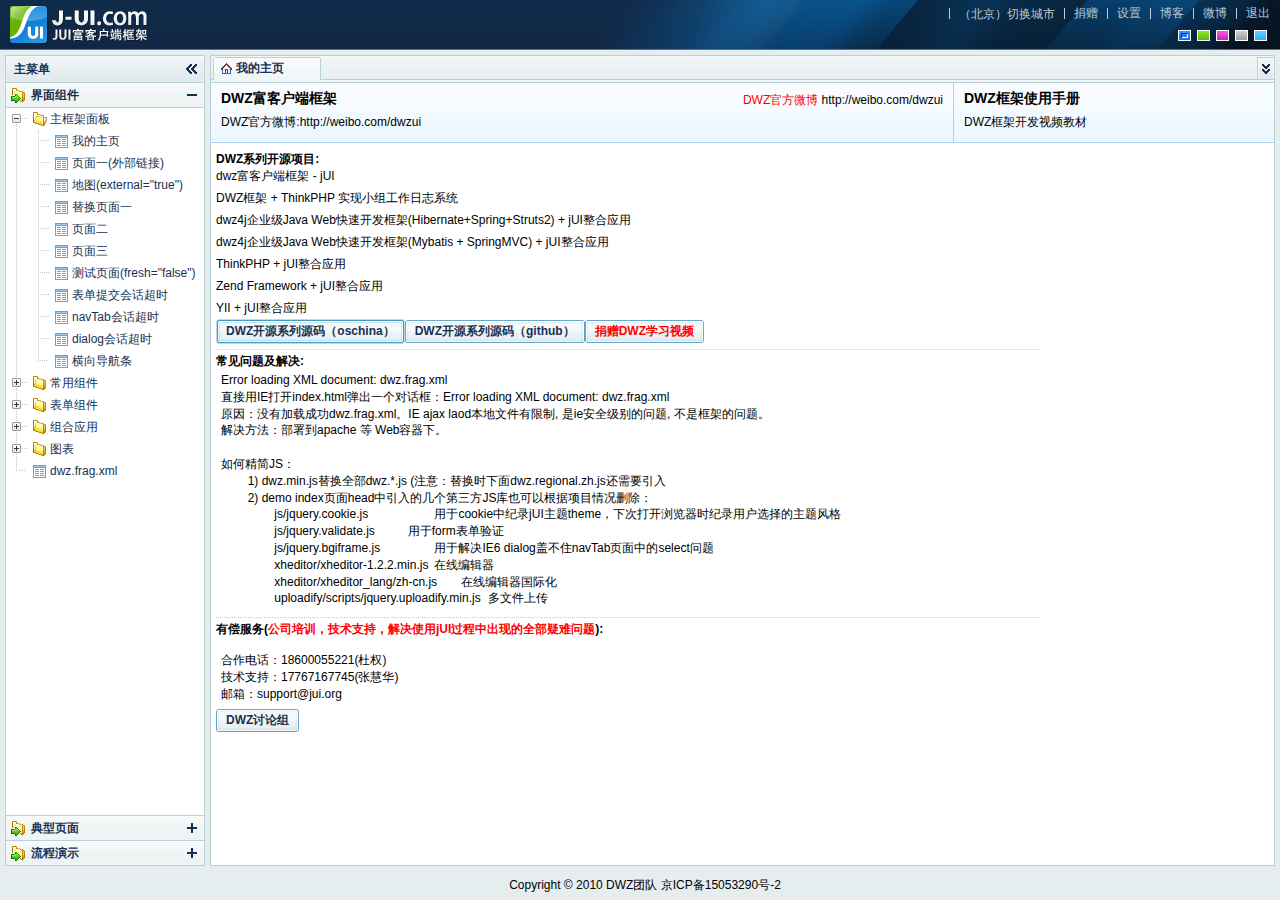
<file: SB-Html/src/main/resources/templates/index.html>
<!DOCTYPE html PUBLIC "-//W3C//DTD XHTML 1.0 Transitional//EN" "http://www.w3.org/TR/xhtml1/DTD/xhtml1-transitional.dtd">
<html xmlns="http://www.w3.org/1999/xhtml">
<head>
<meta http-equiv="Content-Type" content="text/html; charset=utf-8" />
<title>简单实用国产jQuery UI框架 - DWZ富客户端框架(J-UI.com)</title>

<link href="themes/default/style.css" rel="stylesheet" type="text/css" media="screen"/>
<link href="themes/css/core.css" rel="stylesheet" type="text/css" media="screen"/>
<link href="themes/css/print.css" rel="stylesheet" type="text/css" media="print"/>
<link href="uploadify/css/uploadify.css" rel="stylesheet" type="text/css" media="screen"/>
<!--[if IE]>
<link href="themes/css/ieHack.css" rel="stylesheet" type="text/css" media="screen"/>
<![endif]-->

<!--[if lt IE 9]><script src="js/speedup.js" type="text/javascript"></script><script src="js/jquery-1.11.3.min.js" type="text/javascript"></script><![endif]-->
<!--[if gte IE 9]><!--><script src="js/jquery-2.1.4.min.js" type="text/javascript"></script><!--<![endif]-->

<script src="js/jquery.cookie.js" type="text/javascript"></script>
<script src="js/jquery.validate.js" type="text/javascript"></script>
<script src="js/jquery.bgiframe.js" type="text/javascript"></script>
<script src="xheditor/xheditor-1.2.2.min.js" type="text/javascript"></script>
<script src="xheditor/xheditor_lang/zh-cn.js" type="text/javascript"></script>
<script src="uploadify/scripts/jquery.uploadify.js" type="text/javascript"></script>

<!-- svg图表  supports Firefox 3.0+, Safari 3.0+, Chrome 5.0+, Opera 9.5+ and Internet Explorer 6.0+ -->
<script type="text/javascript" src="chart/raphael.js"></script>
<script type="text/javascript" src="chart/g.raphael.js"></script>
<script type="text/javascript" src="chart/g.bar.js"></script>
<script type="text/javascript" src="chart/g.line.js"></script>
<script type="text/javascript" src="chart/g.pie.js"></script>
<script type="text/javascript" src="chart/g.dot.js"></script>

<script src="js/dwz.core.js" type="text/javascript"></script>
<script src="js/dwz.util.date.js" type="text/javascript"></script>
<script src="js/dwz.validate.method.js" type="text/javascript"></script>
<script src="js/dwz.barDrag.js" type="text/javascript"></script>
<script src="js/dwz.drag.js" type="text/javascript"></script>
<script src="js/dwz.tree.js" type="text/javascript"></script>
<script src="js/dwz.accordion.js" type="text/javascript"></script>
<script src="js/dwz.ui.js" type="text/javascript"></script>
<script src="js/dwz.theme.js" type="text/javascript"></script>
<script src="js/dwz.switchEnv.js" type="text/javascript"></script>
<script src="js/dwz.alertMsg.js" type="text/javascript"></script>
<script src="js/dwz.contextmenu.js" type="text/javascript"></script>
<script src="js/dwz.navTab.js" type="text/javascript"></script>
<script src="js/dwz.tab.js" type="text/javascript"></script>
<script src="js/dwz.resize.js" type="text/javascript"></script>
<script src="js/dwz.dialog.js" type="text/javascript"></script>
<script src="js/dwz.dialogDrag.js" type="text/javascript"></script>
<script src="js/dwz.sortDrag.js" type="text/javascript"></script>
<script src="js/dwz.cssTable.js" type="text/javascript"></script>
<script src="js/dwz.stable.js" type="text/javascript"></script>
<script src="js/dwz.taskBar.js" type="text/javascript"></script>
<script src="js/dwz.ajax.js" type="text/javascript"></script>
<script src="js/dwz.pagination.js" type="text/javascript"></script>
<script src="js/dwz.database.js" type="text/javascript"></script>
<script src="js/dwz.datepicker.js" type="text/javascript"></script>
<script src="js/dwz.effects.js" type="text/javascript"></script>
<script src="js/dwz.panel.js" type="text/javascript"></script>
<script src="js/dwz.checkbox.js" type="text/javascript"></script>
<script src="js/dwz.history.js" type="text/javascript"></script>
<script src="js/dwz.combox.js" type="text/javascript"></script>
<script src="js/dwz.print.js" type="text/javascript"></script>

<!-- 可以用dwz.min.js替换前面全部dwz.*.js (注意：替换时下面dwz.regional.zh.js还需要引入)
<script src="bin/dwz.min.js" type="text/javascript"></script>
-->
<script src="js/dwz.regional.zh.js" type="text/javascript"></script>

<script type="text/javascript">
$(function(){
	DWZ.init("dwz.frag.xml", {
		loginUrl:"login_dialog.html", loginTitle:"登录",	// 弹出登录对话框
//		loginUrl:"login.html",	// 跳到登录页面
		statusCode:{ok:200, error:300, timeout:301}, //【可选】
		pageInfo:{pageNum:"pageNum", numPerPage:"numPerPage", orderField:"orderField", orderDirection:"orderDirection"}, //【可选】
		keys: {statusCode:"statusCode", message:"message"}, //【可选】
		ui:{hideMode:'offsets'}, //【可选】hideMode:navTab组件切换的隐藏方式，支持的值有’display’，’offsets’负数偏移位置的值，默认值为’display’
		debug:false,	// 调试模式 【true|false】
		callback:function(){
			initEnv();
			$("#themeList").theme({themeBase:"themes"}); // themeBase 相对于index页面的主题base路径
		}
	});
});

</script>
</head>

<body>
	<div id="layout">
		<div id="header">
			<div class="headerNav">
				<a class="logo" href="http://j-ui.com">标志</a>
				<ul class="nav">
					<li id="switchEnvBox"><a href="javascript:">（<span>北京</span>）切换城市</a>
						<ul>
							<li><a href="sidebar_1.html">北京</a></li>
							<li><a href="sidebar_2.html">上海</a></li>
							<li><a href="sidebar_2.html">南京</a></li>
							<li><a href="sidebar_2.html">深圳</a></li>
							<li><a href="sidebar_2.html">广州</a></li>
							<li><a href="sidebar_2.html">天津</a></li>
							<li><a href="sidebar_2.html">杭州</a></li>
						</ul>
					</li>
					<li><a href="donation.html" target="dialog" height="400" title="捐赠DWZ学习视频">捐赠</a></li>
					<li><a href="changepwd.html" target="dialog" width="600">设置</a></li>
					<li><a href="http://www.cnblogs.com/dwzjs" target="_blank">博客</a></li>
					<li><a href="http://weibo.com/dwzui" target="_blank">微博</a></li>
					<li><a href="login.html">退出</a></li>
				</ul>
				<ul class="themeList" id="themeList">
					<li theme="default"><div class="selected">蓝色</div></li>
					<li theme="green"><div>绿色</div></li>
					<!--<li theme="red"><div>红色</div></li>-->
					<li theme="purple"><div>紫色</div></li>
					<li theme="silver"><div>银色</div></li>
					<li theme="azure"><div>天蓝</div></li>
				</ul>
			</div>

			<!-- navMenu -->
			
		</div>

		<div id="leftside">
			<div id="sidebar_s">
				<div class="collapse">
					<div class="toggleCollapse"><div></div></div>
				</div>
			</div>
			<div id="sidebar">
				<div class="toggleCollapse"><h2>主菜单</h2><div>收缩</div></div>

				<div class="accordion" fillSpace="sidebar">
					<div class="accordionHeader">
						<h2><span>Folder</span>界面组件</h2>
					</div>
					<div class="accordionContent">
						<ul class="tree treeFolder">
							<li><a href="tabsPage.html" target="navTab">主框架面板</a>
								<ul>
									<li><a href="main.html" target="navTab" rel="main">我的主页</a></li>
									<li><a href="http://www.baidu.com" target="navTab" rel="page1">页面一(外部链接)</a></li>
									<li><a href="demo/baidu_map.html" target="navTab" rel="external" external="true" title="需要设置external属性为true">地图(external="true")</a></li>
									<li><a href="demo_page1.html" target="navTab" rel="page1" fresh="false">替换页面一</a></li>
									<li><a href="demo_page2.html" target="navTab" rel="page2">页面二</a></li>
									<li><a href="demo_page4.html" target="navTab" rel="page3" title="页面三（自定义标签名）">页面三</a></li>
									<li><a href="demo_page4.html" target="navTab" rel="page4" fresh="false">测试页面(fresh="false")</a></li>
									<li><a href="w_editor.html" target="navTab">表单提交会话超时</a></li>
									<li><a href="demo/common/ajaxTimeout.html" target="navTab">navTab会话超时</a></li>
									<li><a href="demo/common/ajaxTimeout.html" target="dialog">dialog会话超时</a></li>
									<li><a href="index_menu.html" target="_blank">横向导航条</a></li>
								</ul>
							</li>
							
							<li><a>常用组件</a>
								<ul>
									<li><a href="w_panel.html" target="navTab" rel="w_panel">面板</a></li>
									<li><a href="w_tabs.html" target="navTab" rel="w_tabs">选项卡面板</a></li>
									<li><a href="w_dialog.html" target="navTab" rel="w_dialog">弹出窗口</a></li>
									<li><a href="w_alert.html" target="navTab" rel="w_alert">提示窗口</a></li>
									<li><a href="w_list.html" target="navTab" rel="w_list">CSS表格容器</a></li>
									<li><a href="demo_page1.html" target="navTab" rel="w_table">表格容器</a></li>
									<li><a href="w_removeSelected.html" target="navTab" rel="w_table">表格数据库排序+批量删除</a></li>
									<li><a href="w_tree.html" target="navTab" rel="w_tree">树形菜单</a></li>
									<li><a href="w_accordion.html" target="navTab" rel="w_accordion">滑动菜单</a></li>
									<li><a href="w_editor.html" target="navTab" rel="w_editor">编辑器</a></li>
									<li><a href="w_datepicker.html" target="navTab" rel="w_datepicker">日期控件</a></li>
									<li><a href="demo/database/db_widget.html" target="navTab" rel="db">suggest+lookup+主从结构</a></li>
									<li><a href="demo/database/treeBringBack.html" target="navTab" rel="db">tree查找带回</a></li>
									<li><a href="demo/sortDrag/1.html" target="navTab" rel="sortDrag">单个sortDrag示例</a></li>
									<li><a href="demo/sortDrag/2.html" target="navTab" rel="sortDrag">多个sortDrag示例</a></li>
									<li><a href="demo/sortDrag/form.html" target="navTab" rel="sortDrag">可拖动表单示例</a></li>
								</ul>
							</li>
									
							<li><a>表单组件</a>
								<ul>
									<li><a href="w_validation.html" target="navTab" rel="w_validation">表单验证</a></li>
									<li><a href="w_button.html" target="navTab" rel="w_button">按钮</a></li>
									<li><a href="w_textInput.html" target="navTab" rel="w_textInput">文本框/文本域</a></li>
									<li><a href="w_combox.html" target="navTab" rel="w_combox">下拉菜单</a></li>
									<li><a href="w_checkbox.html" target="navTab" rel="w_checkbox">多选框/单选框</a></li>
									<li><a href="demo_upload.html" target="navTab" rel="demo_upload">iframeCallback表单提交</a></li>
									<li><a href="w_uploadify.html" target="navTab" rel="w_uploadify">uploadify多文件上传</a></li>
								</ul>
							</li>
							<li><a>组合应用</a>
								<ul>
									<li><a href="demo/pagination/layout1.html" target="navTab" rel="pagination1">局部刷新分页1</a></li>
									<li><a href="demo/pagination/layout2.html" target="navTab" rel="pagination2">局部刷新分页2</a></li>
								</ul>
							</li>
							<li><a>图表</a>
								<ul>
									<li><a href="chart/test/barchart.html" target="navTab" rel="chart">柱状图(垂直)</a></li>
									<li><a href="chart/test/hbarchart.html" target="navTab" rel="chart">柱状图(水平)</a></li>
									<li><a href="chart/test/linechart.html" target="navTab" rel="chart">折线图</a></li>
									<li><a href="chart/test/linechart2.html" target="navTab" rel="chart">曲线图</a></li>
									<li><a href="chart/test/linechart3.html" target="navTab" rel="chart">曲线图(自定义X坐标)</a></li>
									<li><a href="chart/test/piechart.html" target="navTab" rel="chart">饼图</a></li>
								</ul>
							</li>
							<li><a href="dwz.frag.xml" target="navTab" external="true">dwz.frag.xml</a></li>
						</ul>
					</div>
					<div class="accordionHeader">
						<h2><span>Folder</span>典型页面</h2>
					</div>
					<div class="accordionContent">
						<ul class="tree treeFolder treeCheck">
							<li><a href="demo_page1.html" target="navTab" rel="demo_page1">查询我的客户</a></li>
							<li><a href="demo_page1.html" target="navTab" rel="demo_page2">表单查询页面</a></li>
							<li><a href="demo_page4.html" target="navTab" rel="demo_page4">表单录入页面</a></li>
							<li><a href="demo_page5.html" target="navTab" rel="demo_page5">有文本输入的表单</a></li>
							<li><a href="javascript:;">有提示的表单输入页面</a>
								<ul>
									<li><a href="javascript:;">页面一</a></li>
									<li><a href="javascript:;">页面二</a></li>
								</ul>
							</li>
							<li><a href="javascript:;">选项卡和图形的页面</a>
								<ul>
									<li><a href="javascript:;">页面一</a></li>
									<li><a href="javascript:;">页面二</a></li>
								</ul>
							</li>
							<li><a href="javascript:;">选项卡和图形切换的页面</a></li>
							<li><a href="javascript:;">左右两个互动的页面</a></li>
							<li><a href="javascript:;">列表输入的页面</a></li>
							<li><a href="javascript:;">双层栏目列表的页面</a></li>
						</ul>
					</div>
					<div class="accordionHeader">
						<h2><span>Folder</span>流程演示</h2>
					</div>
					<div class="accordionContent">
						<ul class="tree">
							<li><a href="newPage1.html" target="dialog" rel="dlg_page">列表</a></li>
							<li><a href="newPage1.html" target="dialog" rel="dlg_page2">列表</a></li>
						</ul>
					</div>
				</div>
			</div>
		</div>
		<div id="container">
			<div id="navTab" class="tabsPage">
				<div class="tabsPageHeader">
					<div class="tabsPageHeaderContent"><!-- 显示左右控制时添加 class="tabsPageHeaderMargin" -->
						<ul class="navTab-tab">
							<li tabid="main" class="main"><a href="javascript:;"><span><span class="home_icon">我的主页</span></span></a></li>
						</ul>
					</div>
					<div class="tabsLeft">left</div><!-- 禁用只需要添加一个样式 class="tabsLeft tabsLeftDisabled" -->
					<div class="tabsRight">right</div><!-- 禁用只需要添加一个样式 class="tabsRight tabsRightDisabled" -->
					<div class="tabsMore">more</div>
				</div>
				<ul class="tabsMoreList">
					<li><a href="javascript:;">我的主页</a></li>
				</ul>
				<div class="navTab-panel tabsPageContent layoutBox">
					<div class="page unitBox">
						<div class="accountInfo">
							<div class="alertInfo">
								<p><a href="https://code.csdn.net/dwzteam/dwz_jui/tree/master/doc" target="_blank" style="line-height:19px"><span>DWZ框架使用手册</span></a></p>
								<p><a href="http://pan.baidu.com/s/18Bb8Z" target="_blank" style="line-height:19px">DWZ框架开发视频教材</a></p>
							</div>
							<div class="right">
								<p style="color:red">DWZ官方微博 <a href="http://weibo.com/dwzui" target="_blank">http://weibo.com/dwzui</a></p>
							</div>
							<p><span>DWZ富客户端框架</span></p>
							<p>DWZ官方微博:<a href="http://weibo.com/dwzui" target="_blank">http://weibo.com/dwzui</a></p>
						</div>
						<div class="pageFormContent" layoutH="80" style="margin-right:230px">


<h2>DWZ系列开源项目:</h2>
<div class="unit"><a href="https://git.oschina.net/dwzteam/dwz_jui" target="_blank">dwz富客户端框架 - jUI</a></div>
<div class="unit"><a href="https://git.oschina.net/dwzteam/dwz_group" target="_blank">DWZ框架 + ThinkPHP 实现小组工作日志系统</a></div>
<div class="unit"><a href="https://code.csdn.net/dwzteam/dwz_ssh2" target="_blank">dwz4j企业级Java Web快速开发框架(Hibernate+Spring+Struts2) + jUI整合应用</a></div>
<div class="unit"><a href="https://code.csdn.net/dwzteam/dwz_springmvc" target="_blank">dwz4j企业级Java Web快速开发框架(Mybatis + SpringMVC) + jUI整合应用</a></div>
<div class="unit"><a href="https://code.csdn.net/dwzteam/dwz_thinkphp" target="_blank">ThinkPHP + jUI整合应用</a></div>
<div class="unit"><a href="https://code.csdn.net/dwzteam/dwz_zendframework" target="_blank">Zend Framework + jUI整合应用</a></div>
<div class="unit"><a href="http://www.yiiframework.com/extension/dwzinterface/" target="_blank">YII + jUI整合应用</a></div>

<a class="buttonActive" href="https://git.oschina.net/dwzteam/" target="_blank"><span>DWZ开源系列源码（oschina）</span></a>
<a class="button" href="https://github.com/dwzteam/" target="_blank"><span>DWZ开源系列源码（github）</span></a>
<a class="button" href="donation.html" target="dialog" height="400"><span style="color: red">捐赠DWZ学习视频</span></a>

<div class="divider"></div>
<h2>常见问题及解决:</h2>
<pre style="margin:5px;line-height:1.4em">
Error loading XML document: dwz.frag.xml
直接用IE打开index.html弹出一个对话框：Error loading XML document: dwz.frag.xml
原因：没有加载成功dwz.frag.xml。IE ajax laod本地文件有限制, 是ie安全级别的问题, 不是框架的问题。
解决方法：部署到apache 等 Web容器下。

如何精简JS：
	1) dwz.min.js替换全部dwz.*.js (注意：替换时下面dwz.regional.zh.js还需要引入
	2) demo index页面head中引入的几个第三方JS库也可以根据项目情况删除：
		js/jquery.cookie.js			用于cookie中纪录jUI主题theme，下次打开浏览器时纪录用户选择的主题风格
		js/jquery.validate.js		用于form表单验证
		js/jquery.bgiframe.js		用于解决IE6 dialog盖不住navTab页面中的select问题
		xheditor/xheditor-1.2.2.min.js	在线编辑器
		xheditor/xheditor_lang/zh-cn.js	在线编辑器国际化
		uploadify/scripts/jquery.uploadify.min.js	多文件上传
</pre>

<div class="divider"></div>
<h2>有偿服务(<span style="color:red;">公司培训，技术支持，解决使用jUI过程中出现的全部疑难问题</span>):</h2><br/>
<pre style="margin:5px;line-height:1.4em;">
合作电话：18600055221(杜权)
技术支持：17767167745(张慧华)
邮箱：support@jui.org
</pre>
<a class="button" href="http://code.csdn.net/groups/2155" target="_blank"><span>DWZ讨论组</span></a>
						</div>
						
						<div style="width:230px;position: absolute;top:60px;right:0" layoutH="80">
						</div>
					</div>
					
				</div>
			</div>
		</div>

	</div>

	<div id="footer">Copyright &copy; 2010 <a href="demo_page2.html" target="dialog">DWZ团队</a> 京ICP备15053290号-2</div>

</body>
</html>
</file>
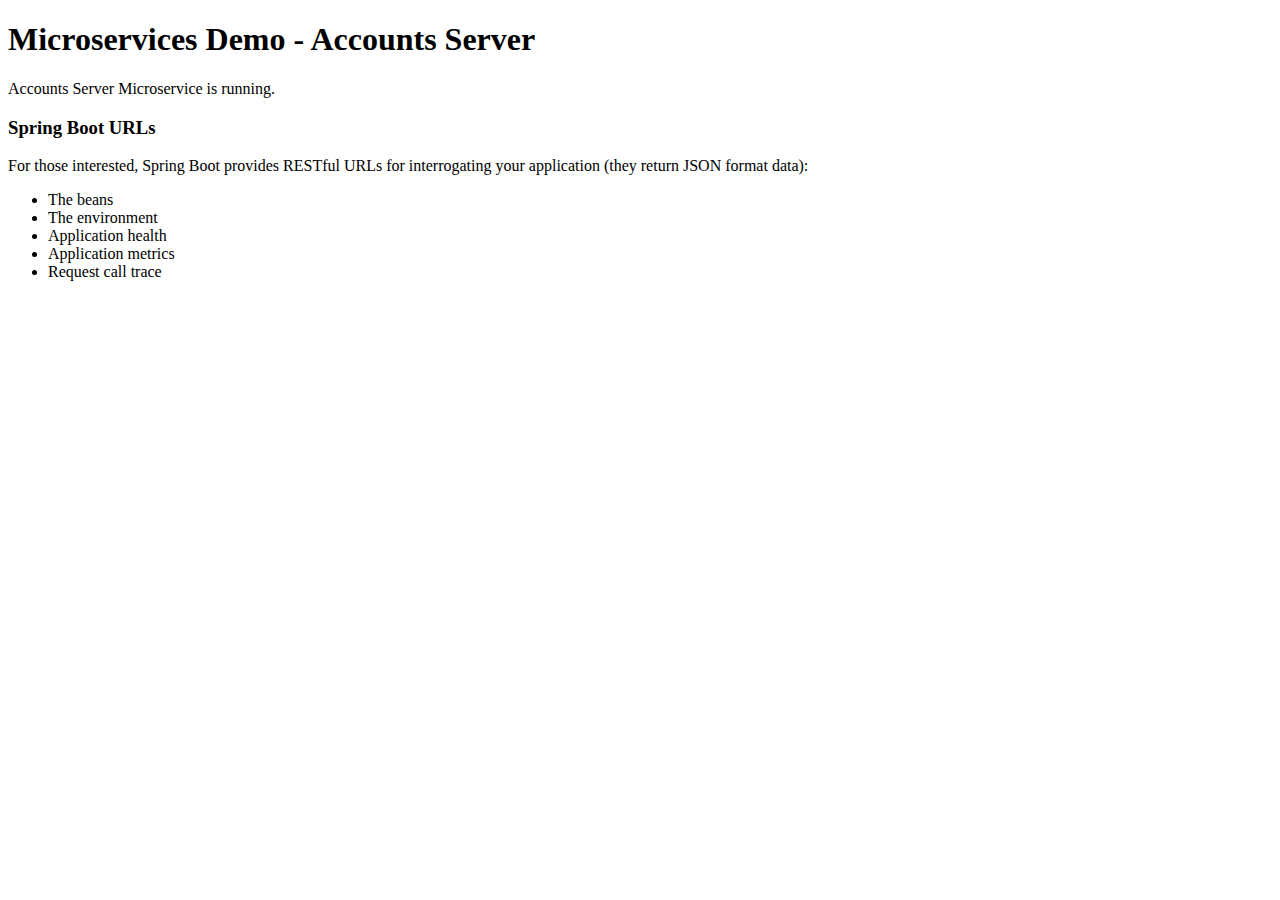
<file: SB-MicroServices/src/main/resources/accounts-server/templates/index.html>
<!DOCTYPE html SYSTEM "http://www.thymeleaf.org/dtd/xhtml1-strict-thymeleaf-spring4-4.dtd">
<html xmlns="http://www.w3.org/1999/xhtml"
	xmlns:th="http://www.thymeleaf.org">

<head th:replace="header :: copy"></head>

<body>
	<h1>Microservices Demo - Accounts Server</h1>

    <p>Accounts Server Microservice is running.</p>

	<h3>Spring Boot URLs</h3>
	<p>For those interested, Spring Boot provides RESTful URLs for
		interrogating your application (they return JSON format data):</p>

	<ul>
		<li><a th:href="@{/beans}">The beans</a></li>
		<li><a th:href="@{/env}">The environment</a></li>
		<li><a th:href="@{/health}">Application health</a></li>
		<li><a th:href="@{/metrics}">Application metrics</a></li>
		<li><a th:href="@{/trace}">Request call trace</a></li>
	</ul>

	<div th:replace="footer :: copy"></div>

</body>
</html>
</file>
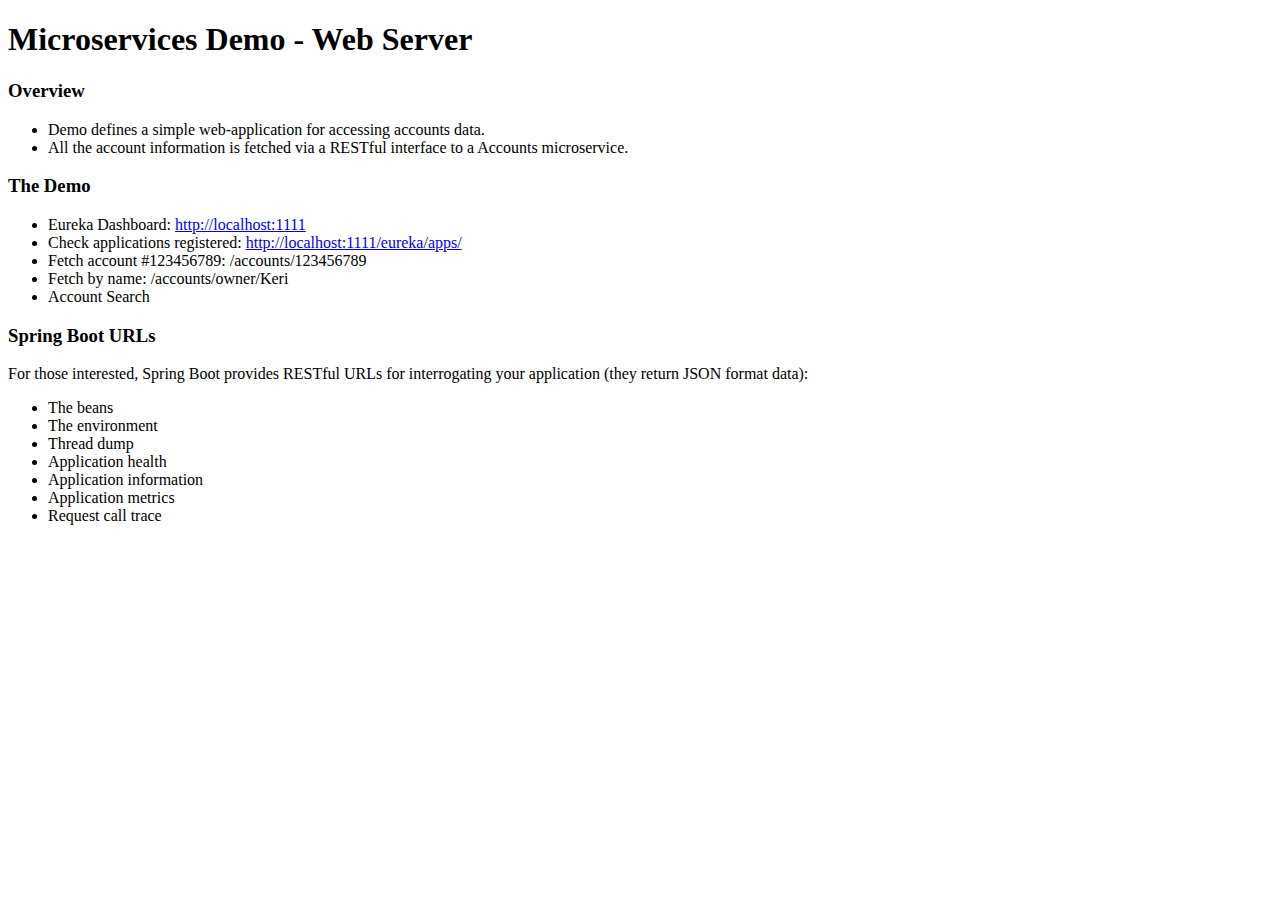
<file: SB-MicroServices/src/main/resources/web-server/templates/index.html>
<!DOCTYPE html SYSTEM "http://www.thymeleaf.org/dtd/xhtml1-strict-thymeleaf-spring4-4.dtd">
<html xmlns="http://www.w3.org/1999/xhtml"
	xmlns:th="http://www.thymeleaf.org">

<head th:replace="header :: copy"></head>

<body>

	<h1>Microservices Demo - Web Server</h1>
	<h3>Overview</h3>
	<ul>
		<li>Demo defines a simple web-application for accessing accounts
			data.</li>
		<li>All the account information is fetched via a RESTful
			interface to a Accounts microservice.</li>
	</ul>

	<h3>The Demo</h3>

	<ul class="openlist">
		<li>Eureka Dashboard: <a
			href="http://localhost:1111">http://localhost:1111</a></li>
		<li>Check applications registered: <a
			href="http://localhost:1111/eureka/apps/">http://localhost:1111/eureka/apps/</a></li>
		<li>Fetch account #123456789: <a th:href="@{/accounts/123456789}">/accounts/123456789</a></li>

		<li>Fetch by name: <a th:href="@{/accounts/owner/Keri}">/accounts/owner/Keri</a></li>

		<li>Account <a th:href="@{/accounts/search}">Search</a></li>
	</ul>

	<h3>Spring Boot URLs</h3>
	<p>For those interested, Spring Boot provides RESTful URLs for
		interrogating your application (they return JSON format data):</p>

	<ul>
		<li><a th:href="@{/beans}">The beans</a></li>
		<li><a th:href="@{/env}">The environment</a></li>
		<li><a th:href="@{/dump}">Thread dump</a></li>
		<li><a th:href="@{/health}">Application health</a></li>
		<li><a th:href="@{/info}">Application information</a></li>
		<li><a th:href="@{/metrics}">Application metrics</a></li>
		<li><a th:href="@{/trace}">Request call trace</a></li>
	</ul>

	<div th:replace="footer :: copy"></div>

</body>
</html>
</file>
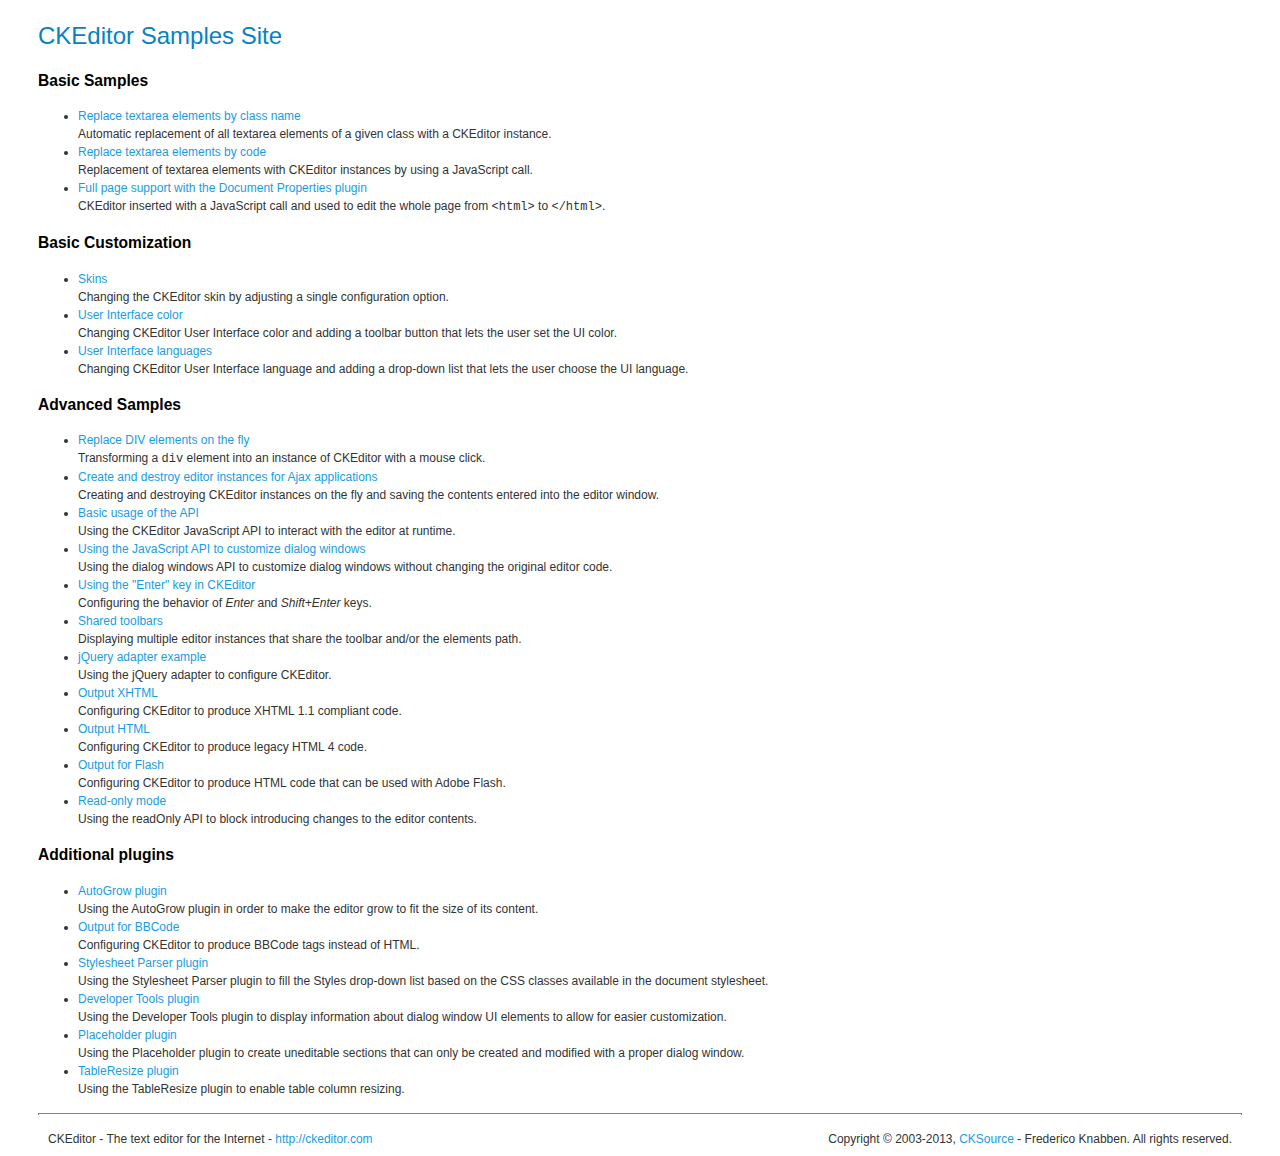
<file: SB-Lotter/src/main/resources/static/ckeditor/_samples/index.html>
<!DOCTYPE html PUBLIC "-//W3C//DTD XHTML 1.0 Transitional//EN" "http://www.w3.org/TR/xhtml1/DTD/xhtml1-transitional.dtd">
<!--
Copyright (c) 2003-2013, CKSource - Frederico Knabben. All rights reserved.
For licensing, see LICENSE.html or http://ckeditor.com/license
-->
<html xmlns="http://www.w3.org/1999/xhtml">
<head>
	<title>CKEditor Samples</title>
	<meta content="text/html; charset=utf-8" http-equiv="content-type" />
	<link type="text/css" rel="stylesheet" href="sample.css" />
</head>
<body>
	<h1 class="samples">
		CKEditor Samples Site
	</h1>
	<h2 class="samples">
		Basic Samples
	</h2>
	<ul class="samples">
		<li>
			<a class="samples" href="replacebyclass.html">Replace textarea elements by class name</a><br />
			Automatic replacement of all textarea elements of a given class with a CKEditor instance.
		</li>
		<li><a class="samples" href="replacebycode.html">Replace textarea elements by code</a><br />
			Replacement of textarea elements with CKEditor instances by using a JavaScript call.
		</li>
		<li><a class="samples" href="fullpage.html">Full page support with the Document Properties plugin</a><br />
			CKEditor inserted with a JavaScript call and used to edit the whole page from <code>&lt;html&gt;</code> to <code>&lt;/html&gt;</code>.
		</li>
	</ul>
	<h2 class="samples">
		Basic Customization
	</h2>
	<ul class="samples">
		<li><a class="samples" href="skins.html">Skins</a><br />
			Changing the CKEditor skin by adjusting a single configuration option.
		</li>
		<li><a class="samples" href="ui_color.html">User Interface color</a><br />
			Changing CKEditor User Interface color and adding a toolbar button that lets the user set the UI color.
		</li>
		<li><a class="samples" href="ui_languages.html">User Interface languages</a><br />
			Changing CKEditor User Interface language and adding a drop-down list that lets the user choose the UI language.
		</li>
	</ul>
	<h2 class="samples">
		Advanced Samples
	</h2>
	<ul class="samples">
		<li><a class="samples" href="divreplace.html">Replace DIV elements on the fly</a><br />
			Transforming a <code>div</code> element into an instance of CKEditor with a mouse click.
		</li>
		<li><a class="samples" href="ajax.html">Create and destroy editor instances for Ajax applications</a><br />
			Creating and destroying CKEditor instances on the fly and saving the contents entered into the editor window.
		</li>
		<li><a class="samples" href="api.html">Basic usage of the API</a><br />
			Using the CKEditor JavaScript API to interact with the editor at runtime.
		</li>
		<li><a class="samples" href="api_dialog.html">Using the JavaScript API to customize dialog windows</a><br />
			Using the dialog windows API to customize dialog windows without changing the original editor code.
		</li>
		<li><a class="samples" href="enterkey.html">Using the "Enter" key in CKEditor</a><br />
			 Configuring the behavior of <em>Enter</em> and <em>Shift+Enter</em> keys.
		</li>
		<li><a class="samples" href="sharedspaces.html">Shared toolbars</a><br />
			Displaying multiple editor instances that share the toolbar and/or the elements path.
		</li>
		<li><a class="samples" href="jqueryadapter.html">jQuery adapter example</a><br />
			Using the jQuery adapter to configure CKEditor.
		</li>
		<li><a class="samples" href="output_xhtml.html">Output XHTML</a><br />
			Configuring CKEditor to produce XHTML 1.1 compliant code.
		</li>
		<li><a class="samples" href="output_html.html">Output HTML</a><br />
			Configuring CKEditor to produce legacy HTML 4 code.
		</li>
		<li><a class="samples" href="output_for_flash.html">Output for Flash</a><br />
			Configuring CKEditor to produce HTML code that can be used with Adobe Flash.
		</li>
		<li><a class="samples" href="readonly.html">Read-only mode</a><br />
			Using the readOnly API to block introducing changes to the editor contents.
		</li>
	</ul>
	<h2 class="samples">
		Additional plugins
	</h2>
	<ul class="samples">
		<li><a class="samples" href="autogrow.html">AutoGrow plugin</a><br />
			Using the AutoGrow plugin in order to make the editor grow to fit the size of its content.
		</li>
		<li><a class="samples" href="bbcode.html">Output for BBCode</a><br />
			Configuring CKEditor to produce BBCode tags instead of HTML.
		</li>
		<li><a class="samples" href="stylesheetparser.html">Stylesheet Parser plugin</a><br />
			Using the Stylesheet Parser plugin to fill the Styles drop-down list based on the CSS classes available in the document stylesheet.
		</li>
		<li><a class="samples" href="devtools.html">Developer Tools plugin</a><br />
			Using the Developer Tools plugin to display information about dialog window UI elements to allow for easier customization.
		</li>
		<li><a class="samples" href="placeholder.html">Placeholder plugin</a><br />
			Using the Placeholder plugin to create uneditable sections that can only be created and modified with a proper dialog window.
		</li>
		<li><a class="samples" href="tableresize.html">TableResize plugin</a><br />
			Using the TableResize plugin to enable table column resizing.
		</li>
	</ul>
	<div id="footer">
		<hr />
		<p>
			CKEditor - The text editor for the Internet - <a class="samples" href="http://ckeditor.com/">http://ckeditor.com</a>
		</p>
		<p id="copy">
			Copyright &copy; 2003-2013, <a class="samples" href="http://cksource.com/">CKSource</a> - Frederico Knabben. All rights reserved.
		</p>
	</div>
</body>
</html>
</file>
<file: SB-Html/src/main/resources/templates/themes/default/style.css>
@charset "utf-8";

/* Icon */
.tabsHeader li.main a span span, #taskbar li .taskbutton span { background:url(./images/icon.png) no-repeat;}

/* Panel */
.panel,
.panel .panelHeader, .panel .panelHeaderContent, .panel .panelHeaderContent h1,
.panel .panelFooter, .panel .panelFooterContent { background:url(./images/panel/panel.png) no-repeat;}
.panel .expandable, .panel .collapsable { background:url(./images/panel/panel_icon.png) no-repeat;}
.panel .panelHeaderContent h1 { color:#183152; }
.panel .panelContent { border-color:#b8d0d6; background:#eef4f5;}

.panel .grid { border-color:#b8d0d6;}

/* Tabs */
.tabs, .tabsHeader, .tabsHeaderContent,
.tabs .tabsHeader ul, .tabs .tabsHeader li, .tabs .tabsHeader li a, .tabs .tabsHeader li span,
.tabs .tabsFooter, .tabs .tabsFooterContent { background:url(./images/tabs/tabspanel.png) no-repeat;}

.tabs .tabsHeader li a { color:#03408b;}
.tabs .tabsHeader li span { color:#183152;}
.tabs .tabsContent { border-color:#b8d0d6; background:#eef4f5;}

/* TabsPage */
.tabsPage .tabsPageHeader, .tabsPage .tabsPageHeader li, .tabsPage .tabsPageHeader li a, .tabsPage .tabsPageHeader li span { background:url(./images/tabs/tabspage.png) no-repeat;}
.tabsPage .tabsPageHeader { background-color:#e9f0f2;}
.tabsPage .tabsPageHeader { border-color:#b8d0d6;}
.tabsPage .tabsPageHeader li a { color:#183152;}
.tabsPage .tabsPageHeader li .close,
.tabsPage .tabsPageHeader li.hover .close,
.tabsPage .tabsPageHeader li.selected .close { background:url(./images/tabs/tabspage_icon.png) no-repeat;}
.tabsPage .tabsLeft, .tabsPage .tabsRight, .tabsPage .tabsMore { background:url(./images/tabs/tabscontrol.png) no-repeat;}
.tabsPage .tabsMoreList { border-color:#b8d0d6; background:#FFF;}
.tabsPage .tabsPageHeader .home_icon { background:url(./images/icon.png) no-repeat;}
.tabsPage .tabsPageContent { border-color:#b8d0d6; background:#FFF;}

/* Alert */
.alert .alertFooter, .alert .alertFooter_r, .alert .alertFooter_c { background:url(./images/alert/alertpanel.png) no-repeat;}
.alert .alertContent { border-color:#b8d0d6; background:#eef4f5;}
.alert .warn .alertInner { border-color:#e83e09; background:#fefacf;}
.alert .error .alertInner { border-color:#e50000; background:#fefacf;}
.alert .correct .alertInner, .alert .info .alertInner { border-color:#b8d0d6; background:#fefacf;}
.alert .confirm .alertInner { border-color:#b8d0d6; background:#fefacf;}
.alert h1 { border-color:#CCC; background:url(./images/alert/alertpanel_icon.png) no-repeat;}

/* Dialog */
.dialog .dialogHeader, .dialog .dialogHeader_r, .dialog .dialogHeader_c,
.dialog .dialogFooter, .dialog .dialogFooter_r, .dialog .dialogFooter_c { background:url(./images/dialog/dialogpanel.png) no-repeat;}
.dialog .dialogHeader h1, .dialog .dialogHeader .close, .dialog .dialogHeader .maximize, .dialog .dialogHeader .restore, .dialog .dialogHeader .minimize, .resizable_f_r { background:url(./images/dialog/dialogpanel_icon.png) no-repeat;}
.dialog .dialogHeader h1 { color:#183152;}
.dialog .dialogContent { border-color:#b8d0d6; background:#eef4f5;}

.resizable { border-color:#081629; background:#c3d7dc;}

/* Shadow */
.shadow .shadow_h_l { background:url(./images/shadow/shadow_h_l.png) no-repeat;}
.shadow .shadow_h_r { background:url(./images/shadow/shadow_h_r.png) no-repeat;}
.shadow .shadow_h_c { background:url(./images/shadow/shadow_h_c.png) repeat-x;}
.shadow .shadow_c_l { background:url(./images/shadow/shadow_c_l.png) repeat-y;}
.shadow .shadow_c_r { background:url(./images/shadow/shadow_c_r.png) repeat-y;}
.shadow .shadow_c_c { background:url(./images/shadow/shadow_c_c.png) repeat;}
.shadow .shadow_f_l { background:url(./images/shadow/shadow_f_l.png) no-repeat;}
.shadow .shadow_f_r { background:url(./images/shadow/shadow_f_r.png) no-repeat;}
.shadow .shadow_f_c { background:url(./images/shadow/shadow_f_c.png) repeat-x;}

/* Tree */
.tree div div { background:url(./images/tree/tree.png) no-repeat;}
.tree .folder_collapsable, .tree .folder_expandable, .tree .file { background:url(./images/tree/folder.png) no-repeat;}
.tree .checked, .tree .unchecked, .tree .indeterminate { background:url(./images/tree/check.png) no-repeat;}
.tree ul { background:#FFF;}
.tree li a, .tree li span { color:#183152;}
.tree .hover { background:#f5f5f5;}
.tree .selected { background-color:#e8edf3;}

/* Accordion */
.accordion .accordionHeader, .accordion .accordionHeader h2, .accordion .accordionHeader h2 span { color:#183152; background:url(./images/accordion/accordion.png);}
.accordion { border-color:#b8d0d6; background:#FFF;}
.accordion .accordionHeader { background-color:#eaf4ff;}
.accordion .accordionContent { border-color:#b8d0d6;}

/* Grid */
.panelBar,
.toolBar li.hover, .toolBar li.hover a, .toolBar li.hover span, .toolBar span,
.pagination, .pagination li.hover, .pagination li.hover a, .pagination li span,
.pagination li.disabled span span,
.panelBar .line, .pagination li.jumpto, .pagination li.jumpto .goto { background:url(./images/grid/grid.png) no-repeat;}

.panelBar { border-color:#b8d0d6; background-color:#efefef;}

.grid .gridHeader { background:#EEE;}
.grid { background:#FFF;}
.grid table { border-color:#d0d0d0;}
.grid .gridHeader, .grid .gridHeader th { border-color:#d0d0d0; background:#f0eff0 url(./images/grid/tableth.png) repeat-x;}
.grid table th div { border-left-color:#EEE; border-right-color:#d0d0d0;}
.grid table td { border-color:#ededed;}

.grid .resizeMarker, .grid .resizeProxy { background:url(./images/grid/resizeCol.png) repeat-y;}

.grid .gridHeader th.hover, .grid .gridHeader th.thSelected { border-color:#aaccf6; }
.grid .gridTbody .gridRowBg { background:#f7f7f7;}
.grid .gridTbody .gridRow { border-color:#ededed;}
.grid .gridTbody .gridRow td.tdLast { border-color:#ededed;}
.grid .gridTbody .hover { border-color:#dddddd; background:#f5f5f5;}
.grid .gridTbody .hover .tdSelected { background:#f5f5f5;}
.grid .gridTbody .selected { border-color:#b8d0d6; background:#7cc5e5;}
.grid .gridTbody .selected .tdSelected { background:#e8edf3;}
.grid .gridTbody .tdSelected { background:#f8f8f8;}
.grid .error{background:#fb7e81;}

/* ProgressBar */
.progressBar { border:solid 2px #86a5ad; background:#FFF url(./images/progressBar/progressBar_m.gif) no-repeat 10px 10px;}

/* ----------------------------------------------------------------- Form */
/* TextInput */
.textInput, input.focus, input.required, input.error, input.readonly, input.disabled,
textarea.focus, textarea.required, textarea.error, textarea.readonly, textarea.disabled { background:url(./images/form/input_bg.png) no-repeat scroll;}

.textInput, .textArea { border-color:#a2bac0 #b8d0d6 #b8d0d6 #a2bac0; background-color:#FFF;}
input.required, textarea.required { border-color:#a2bac0 #b8d0d6 #b8d0d6 #a2bac0; background-color:#FFF;}
input.error, textarea.error { border-color:#F80C11 #FB7E81 #FB7E81 #F80C11;}
input.focus, textarea.focus { border-color:#64aabc #a9d7e3 #a9d7e3 #64aabc; background-color:#f8fafc;}
input.readonly, textarea.readonly { border-color:#9eabb3 #d5dbdf #d5dbdf #9eabb3; background-color:#F6F6F6;}
input.disabled, textarea.disabled { border-color:#9eabb3 #d5dbdf #d5dbdf #9eabb3; background-color:#F6F6F6;}

.inputButton, .inputDateButton { background:url(./images/form/input_bt.png) no-repeat;}

/* Button */
.button, .button span,
.buttonDisabled, .buttonDisabled span,
.buttonActive, .buttonActive span,
.button .buttonContent, .buttonHover, .buttonHover .buttonContent,
.buttonActive .buttonContent, .buttonActiveHover, .buttonActiveHover .buttonContent,
.buttonDisabled .buttonContent { background:url(./images/button/button_s.png) no-repeat;}

.button span, .buttonDisabled span, .buttonActive span,
.button .buttonContent, .buttonHover, .buttonHover .buttonContent,
.buttonActive .buttonContent, .buttonDisabled .buttonContent,
.button button, .buttonHover button,
.buttonActive button, .buttonDisabled button { color:#183152;}

.buttonDisabled span, .buttonDisabled:hover span,
.buttonDisabled button { color:#999;}

/* ----------------------------------------------------------------- Pages */
/* Layout */
body, #splitBar { background:#e5edef;}
#splitBarProxy { border-color:#c0c0c0; background:#CCC;}

#header, #header .headerNav { background:url(./images/header_bg.png) repeat-x;}
#header { background-color:#102c4a;}
#header .logo { background:url(./images/logo.png) no-repeat;}
#header .nav li { float:left; margin-left:-1px; padding:0 8px; line-height:11px; background:url(./images/listLine.png) no-repeat;}
#header .nav li a { color:#b9ccda;}
#header .themeList li div { background:url(./images/themeButton.png) no-repeat;}
.toggleCollapse, .toggleCollapse div { background:url(./images/layout/toggleSidebar.png) no-repeat;}
.toggleCollapse { border-style:solid; border-width:1px 1px 0 1px; border-color:#b8d0d6; background-color:#e7eff0;}
.toggleCollapse h2 { color:#183152;}
#sidebar_s .collapse { border:solid 1px #b8d0d6; background:#eff5f6;}
#sidebar_s .collapse:hover { background:#f5f9fa;}

#taskbar, #taskbar li, #taskbar li .taskbutton { background:url(./images/layout/taskbar.png) no-repeat;}
#taskbar .close, #taskbar .restore, #taskbar .minimize { background:url(./images/layout/taskbar_icon.png) no-repeat;}
#taskbar li .taskbutton span { color:#FFF;}
#taskbar .taskbarLeft, #taskbar .taskbarRight { background:url(./images/layout/taskbar_control.png) no-repeat;}

/* Menu */
#navMenu, #navMenu li, #navMenu li.selected a, #navMenu li.selected span { background:url(../default/images/menu/menu.png) no-repeat;}
#navMenu { background-color:#1871dd; }
#navMenu li a, #navMenu li span { color:#FFF; }
#navMenu li.selected span { color:#000; }

/* Homepage */
.sidebarContent { display:block; overflow:auto; height:500px; border:solid 1px #86B4EC; background:#FFF;}
.accountInfo { display:block; overflow:hidden; height:60px; padding:0 10px; background:url(./images/account_info_bg.png) repeat-x}
.accountInfo p { padding:8px 0 0 0; line-height:19px;}
.accountInfo p span { font-size:14px; font-weight:bold;}
.accountInfo .right { float:right; padding-right:10px; text-align:right;}
.accountInfo .alertInfo { float:right; width:300px; height:60px; padding-left:10px; border-left:solid 1px #accdf4;}
.accountInfo .alertInfo h2 { padding:8px 0; line-height:17px;}
.accountInfo .alertInfo a { padding:6px 0 0 0; line-height:21px;}

/* Pages */
.pageForm .inputInfo { color:#999;}

/* Pages dialog */
.dialog .pageHeader, .dialog .pageContent { border-color:#b8d0d6;}
.dialog .pageContent .pageFormContent { border-color:#b8d0d6; background:#FFF;}

/* Pages default */
.page .pageHeader, .formBar { border-color:#b8d0d6; background:#ebf0f5 url(../default/images/pageHeader_bg.png) repeat-x;}
.page .searchBar label { color:#183152;}

/* Pages Form */
.formBar { border-color:#b8d0d6;}
.divider { border-color:#b8d0d6;}

/* combox */
.combox .select a  { color:#183152; }
.comboxop { border-color:#B8D0D6; }
.combox, .combox div, .combox div a { background:url(../default/images/search-bg.gif) no-repeat; }
</file>
<file: SB-Html/src/main/resources/templates/themes/css/core.css>
@charset "utf-8";

/* Core Code */
html, body, div, span, applet, object, iframe,
h1, h2, h3, h4, h5, h6, p, blockquote, pre,
a, abbr, acronym, address, big, cite, code,
del, dfn, em, font, img, ins, kbd, q, s, samp,
small, strike, strong, sub, sup, tt, var,
dl, dt, dd, ol, ul, li,
fieldset, form, label, legend,
table, caption, tbody, tfoot, thead, tr, th, td { padding:0; margin:0; font-size:12px; line-height:100%; font-family:Arial, sans-serif;}

/* Remember to define focus styles! */
:focus { outline: 0;}
html,body { overflow:hidden; width:100%; height:100%; text-align:center; color:black; }
ul, ol { list-style:none;}

/* Tables still need 'cellspacing="0"' in the markup. */
table { border-collapse:separate; border-spacing:0;}
caption, th, td { font-weight:normal;}

/* Remove possible quote marks (") from <q>, <blockquote>. */
blockquote:before, blockquote:after,
q:before, q:after { content: "";}
blockquote, q { quotes: "" "";}

img { border:none;}
a { color:#000; text-decoration:none;}
a:hover {text-decoration:underline;}

/* Panel */
.panel { display:block; background-position:0 100%; background-repeat:repeat-x;}
.panel .panelHeader { display:block; height:28px; padding-left:5px; background-position:0 0;}
.panel .panelHeaderContent { display:block; height:28px; padding-right:5px; background-position:100% -50px; position:relative;}
.panel .panelHeaderContent h1 { display:block; overflow:hidden; height:28px; padding:0 5px;line-height:28px; background-position:0 -100px; background-repeat:repeat-x;}
.panel .panelContent { display:block; overflow:auto; padding:5px 5px 1px 5px; border-style:solid; border-width:0 1px;}
.panel .panelFooter { display:block; overflow:hidden; height:5px; padding-left:5px; background-position:0 -150px;}
.panel .panelFooterContent { display:block; overflow:hidden; height:5px; padding-right:5px; background-position:100% -200px;}

.panel .collapsable, .panel .expandable { display:block; overflow:hidden; width:20px; height:21px; text-indent:-1000px; position:absolute; top:4px; right:4px;}
.panel .collapsable:hover { background-position:0 -50px;}
.panel .expandable { background-position:0 -100px;}
.panel .expandable:hover { background-position:0 -150px;}

/* Tabs */
.tabs { background-position:0 100%; background-repeat:repeat-x;}
.tabs .tabsHeader { display:block; overflow:hidden; height:28px; padding-left:5px; background-position:0 0;}
.tabs .tabsHeaderContent { display:block; overflow:hidden; height:28px; padding-right:5px; background-position:100% -50px;}
.tabs .tabsHeader ul { display:block; height:28px; background-position:0 -100px; background-repeat:repeat-x;}
.tabs .tabsHeader li { float:left; display:block; height:28px; margin-right:2px; background-position:0 -250px; background-repeat:repeat-x; cursor:pointer;}
.tabs .tabsHeader li a { float:left; display:block; height:28px; padding-left:5px; background-position:0 -150px;}
.tabs .tabsHeader li a:hover { text-decoration:none;}
.tabs .tabsHeader li span { float:left; display:block; overflow:hidden; height:28px; padding:2px 10px 0 5px; line-height:25px; background-position:100% -200px; cursor:pointer;}
.tabs .tabsHeader li.hover { background-position:0 -400px; background-repeat:repeat-x;}
.tabs .tabsHeader li.hover a { background-position:0 -300px;}
.tabs .tabsHeader li.hover span { background-position:100% -350px;}
.tabs .tabsHeader li.selected { background-position:0 -550px;}
.tabs .tabsHeader li.selected a { background-position:0 -450px;}
.tabs .tabsHeader li.selected span { font-weight:bold; background-position:100% -500px;}
.tabs .tabsContent { display:block; overflow:auto; padding:5px 5px 1px 5px; border-style:solid; border-width:0 1px;}
.tabs .tabsFooter { display:block; overflow:hidden; height:5px; background-position:0 -600px;}
.tabs .tabsFooterContent { display:block; overflow:hidden; height:5px; background-position:100% -650px;}


.tabsPage .tabsPageHeader { display:block; height:27px; border-style:solid; border-width:1px 1px 0 1px; background-position:0 -450px; background-repeat:repeat-x; position:relative;}
.tabsPage .tabsPageHeaderContent { display:block; overflow:hidden; height:27px; margin-right:19px; position:relative;}
.tabsPage .tabsPageHeaderMargin { margin:0 34px 0 17px;}
.tabsPage .tabsPageHeader ul { display:block; width:10000px; height:26px; z-index:1; position:absolute;}
.tabsPage .tabsPageHeader li { float:left; display:block; height:26px; margin-left:2px; background-position:0 -100px; background-repeat:repeat-x; position:relative; cursor:pointer;}
.tabsPage .tabsPageHeader li a { float:left; display:block; overflow:hidden; height:26px; padding-left:5px; line-height:25px; background-position:0 0; }
.tabsPage .tabsPageHeader li a:hover { text-decoration:none;}
.tabsPage .tabsPageHeader li span { float:left; display:block; overflow:hidden; width:92px; height:24px; padding:2px 20px 0 3px; line-height:21px; background-position:100% -50px; cursor:pointer;}

.tabsPage .tabsPageHeader li.hover { background-position:0 -250px; background-repeat:repeat-x;}
.tabsPage .tabsPageHeader li.hover a { background-position:0 -150px;}
.tabsPage .tabsPageHeader li.hover span { background-position:100% -200px;}

.tabsPage .tabsPageHeader li.selected { background-position:0 -400px; background-repeat:repeat-x;}
.tabsPage .tabsPageHeader li.selected a { font-weight:bold; background-position:0 -300px;}
.tabsPage .tabsPageHeader li.selected span { background-position:100% -350px;}

.tabsPage .tabsPageHeader li .close { display:block; overflow:hidden; width:11px; height:11px; padding:0; text-indent:-1000px; position:absolute; top:3px; right:2px;}
.tabsPage .tabsPageHeader li .close:hover { background-position:0 -50px;}

.tabsPage .tabsPageHeader li.main span { padding:2px 8px 0 3px;}
.tabsPage .tabsPageHeader li .home_icon,
.tabsPage .tabsPageHeader li.main .home_icon { width:auto; padding:0 0 0 15px; background-position:0 3px;}

.tabsPage .tabsMove { height:25px; position:absolute; top:0; right:0; z-index:2;}
.tabsPage .tabsLeft, .tabsPage .tabsRight, .tabsPage .tabsMore { display:block; overflow:hidden; width:17px; height:23px; text-indent:-1000px; position:absolute; z-index:2;}
.tabsPage .tabsLeft { background-position:0 0; top:1px; left:0; cursor:pointer;}
.tabsPage .tabsLeftHover { background-position:0 -50px;}
.tabsPage .tabsLeftDisabled { background-position:0 -100px; top:1px; left:0; cursor:default;}
.tabsPage .tabsRight { background-position:0 -150px; top:1px; right:17px; cursor:pointer;}
.tabsPage .tabsRightHover { background-position:0 -200px;}
.tabsPage .tabsRightDisabled { background-position:0 -250px; top:1px; right:17px; cursor:default;}
.tabsPage .tabsMore { background-position:0 -300px; top:1px; right:0; cursor:pointer;}
.tabsPage .tabsMoreHover { background-position:0 -350px;}
.tabsPage .tabsMoreList { display:none; overflow-x:hidden; overflow-y:auto; width:170px; max-height:380px; padding:2px; border-style:solid; border-width:1px; position:absolute; top:24px; right:0; z-index:3;}
.tabsPage .tabsMoreList li { display:block; overflow:hidden; height:23px; line-height:21px;}
.tabsPage .tabsMoreList li a { display:block; width:148px; height:21px; padding:0 10px; border:solid 1px #FFF; white-space:nowrap; line-height:21px;}
.tabsPage .tabsMoreList li a:hover { border-color:#ececec; text-decoration:none; background:#f5f5f5;}
.tabsPage .tabsMoreList li.selected a { font-weight:bold; border-color:#dfe5ed; background:#e8edf3;}
.tabsPage .tabsPageContent { display:block; overflow:hidden; border-style:solid; border-width:0 1px 1px 1px; position:relative;}

/* Alert */
/*.alert { overflow:hidden; position:absolute; z-index:101; width:300px; top:0}*/
.alert { overflow:hidden; z-index:1011; display:block; width:300px; margin-left:-150px; position:absolute; top:0; left:50%;}
.alert .alertContent { display:block; overflow:hidden; padding:5px 5px 1px 5px; border-style:solid; border-width:0 1px;}
.alert .alertInner { display:block; padding:0 9px 9px 9px; text-align:left; border-style:solid; border-width:1px;}
.alert .alertInner .msg { margin:10px; max-height: 200px; overflow: auto; line-height: 1.3em}
.alert h1 { display:block; overflow:hidden; height:30px; margin-bottom:10px; padding:0 0 0 25px; line-height:30px; border-style:solid; border-width:0 0 1px 0; line-height:30px;}
.alert .error h1 { background-position:2px -42px;}
.alert .info h1,
.alert .warn h1 { background-position:2px 8px;}
.alert .correct h1 { background-position:2px -92px;}
.alert .confirm h1 { background-position:2px 8px;}
.alert p { margin:10px;}

.alert .toolBar { display:block; overflow:hidden; height:25px; padding-top:5px; text-align:right;}
.alert .toolBar ul { float:right;}
.alert .toolBar li { float:left;}
.alert .toolBar .button, .alert .toolBar .buttonActive { margin-left:5px;}

.alert .alertFooter_c { display:block; overflow:hidden; height:5px;}
.alert .alertFooter { padding-left:5px; background-position:0 0;}
.alert .alertFooter_r { padding-right:5px; background-position:100% -50px;}
.alert .alertFooter_c { padding:0; background-position:0 -100px; background-repeat:repeat-x;}

/* Dialog */
.dialog { display:block; text-align:left; position:absolute; z-index:42;}
.dialog .dialogHeader, .dialog .dialogHeader_r, .dialog .dialogHeader_c { display:block; overflow:hidden; height:28px;}
.dialog .dialogHeader .close, .dialog .dialogHeader .maximize, .dialog .dialogHeader .restore, .dialog .dialogHeader .minimize { display:block; overflow:hidden; text-indent:-1000px; width:19px; height:19px; position:absolute; top:5px;}
.dialog .dialogHeader h1 { display:block; overflow:hidden; height:28px; padding:0 5px 0 20px; line-height:28px; background-position:0 -450px;}

.dialog .dialogHeader { padding-left:5px; background-position:0 0; position:relative; cursor:move;}
.dialog .dialogHeader_r { padding-right:5px; background-position:100% -50px;}
.dialog .dialogHeader_c { padding:0; background-position:0 -100px; background-repeat:repeat-x;}

.dialog .dialogHeader .close { background-position:0 0; right:4px;}
.dialog .dialogHeader .close:hover { background-position:0 -50px;}
.dialog .dialogHeader .maximize { background-position:0 -100px; right:23px;}
.dialog .dialogHeader .maximize:hover { background-position:0 -150px;}
.dialog .dialogHeader .restore { display:none; background-position:0 -200px; right:23px;}
.dialog .dialogHeader .restore:hover { background-position:0 -250px;}
.dialog .dialogHeader .minimize { background-position:0 -300px; right:42px;}
.dialog .dialogHeader .minimize:hover { background-position:0 -350px;}
.dialog .dialogContent { display:block; overflow:hidden; padding:5px 5px 1px 5px; border-style:solid; border-width:0 1px;}
.dialog .panelFooter_r, .dialog .dialogFooter_c { display:block; overflow:hidden; height:5px;}
.dialog .dialogFooter { padding-left:5px; background-position:0 -150px;}
.dialog .dialogFooter_r { padding-right:5px; background-position:100% -200px;}
.dialog .dialogFooter_c { padding:0; background-position:0 -250px; background-repeat:repeat-x;}

.dialogProxy { opacity:0.8; filter:alpha(opacity=80);}

.dialog .resizable_f_r { width:11px; height:11px; background-position:0 -400px;}

/* Dialog Resizable */
.resizable { display:none; overflow:hidden; border-style:dashed; border-width:1px; opacity:0.5; filter:alpha(opacity=50); position:absolute; top:0; left:0; z-index:100;}
.resizable_h_l, .resizable_h_r, .resizable_h_c,
.resizable_c_l, .resizable_c_r,
.resizable_f_l, .resizable_f_r, .resizable_f_c { display:block; overflow:hidden; width:6px; height:6px; position:absolute;}
.resizable_h_l { cursor:nw-resize; top:0; left:0; z-index:2;}
.resizable_h_r { cursor:ne-resize; top:0; right:0; z-index:2;}
.resizable_h_c { width:100%; cursor:n-resize; top:0; left:0; z-index:1;}
.resizable_c_l { cursor:w-resize; top:0; left:0; z-index:1;}
.resizable_c_r { cursor:e-resize; top:0; right:0; z-index:1;}
.resizable_f_l { cursor:sw-resize; bottom:0; left:0; z-index:2;}
.resizable_f_r { cursor:se-resize; bottom:0; right:0; z-index:2;}
.resizable_f_c { width:100%; cursor:s-resize; bottom:0; left:0; z-index:1;}

/* Shadow */
.shadow { display:none; overflow:hidden; position:absolute; z-index:41;}
.shadow .shadow_h, .shadow .shadow_h_l, .shadow .shadow_h_r, .shadow .shadow_h_c,
.shadow .shadow_f, .shadow .shadow_f_l, .shadow .shadow_f_r, .shadow .shadow_f_c { display:block; overflow:hidden; height:6px;}

.shadow .shadow_h, .shadow .shadow_c, .shadow .shadow_f { position:relative;}
.shadow .shadow_h_l, .shadow .shadow_c_l, .shadow .shadow_f_l { width:6px; position:absolute; top:0; left:0;}
.shadow .shadow_h_r, .shadow .shadow_c_r, .shadow .shadow_f_r { width:6px; position:absolute; top:0; right:0;}
.shadow .shadow_h_c, .shadow .shadow_c_c, .shadow .shadow_f_c { margin:0 6px;}

.shadow .shadow_c, .shadow .shadow_c_l, .shadow .shadow_c_r, .shadow .shadow_c_c { display:block; overflow:hidden; height:100%;}

/* Tree */
.tree li { clear:both; display:block; line-height:22px; cursor:pointer;}
.tree div, .tree a, .tree span { display:inherit; height:22px; line-height:22px;}
.tree div { display:block; overflow:hidden;}
.tree div div { float:left; display:block; overflow:hidden; width:22px; height:22px; border:none; background-position:0 -100px;}
.tree a, .tree a:hover { text-decoration:none;}

.tree .collapsable { background-position:0 -300px;}
.tree .first_collapsable { background-position:0 -250px;}
.tree .last_collapsable { background-position:0 -350px;}

.tree .expandable { background-position:0 -100px;}

.tree .first_expandable { background-position:0 -50px;}
.tree .last_expandable { background-position:0 -150px;}
.tree .end_expandable { background-position:0 0;}
.tree .end_collapsable { background-position:0 -200px;}

.tree .indent { background:none;}
.tree .line { background-position:0 -400px;}
.tree .node { background-position:0 -450px;}
.tree .last .node { background-position:0 -500px;}

.tree .folder_expandable { background-position:0 0;}
.tree .folder_collapsable { background-position:0 -50px;}
.tree .file { background-position:0 -100px;}

.tree .unchecked { background-position:0 0;}
.tree .hover .unchecked { background-position:0 -50px;}
.tree .checked { background-position:0 -100px;}
.tree .hover .checked { background-position:0 -150px;}
.tree .indeterminate { background-position:0 -200px;}
.tree .hover .indeterminate { background-position:0 -250px;}

/* Accordion */
.accordion { display:block; border-style:solid; border-width:1px 1px 0 1px;}
.accordion .accordionHeader { display:block; overflow:hidden; background-repeat:repeat-x; cursor:pointer;}
.accordion .accordionHeader h2 { display:block; overflow:hidden; padding:0 25px 0 5px; height:25px; line-height:24px;}
.accordion .accordionHeader h2 span { float:left; display:block; overflow:hidden; text-indent:-1000px; width:20px; height:25px;}
.accordion .accordionContent { display:block; overflow:auto; border-style:solid; border-width:0 0 1px 0;}

.accordion .accordionHeader.hover { background-position:0 -25px;}
.accordion .accordionHeader h2 { background-repeat:no-repeat; background-position:100% -50px;}
.accordion .accordionHeader.hover h2 { background-position:100% -75px;}
.accordion .accordionHeader .collapsable { background-position:100% -100px;}
.accordion .accordionHeader.hover .collapsable { background-position:100% -125px;}
.accordion .accordionHeader h2 span { background-position:0 -150px;}

/* Grid */
.panel .grid { border-style:solid; border-width:0 1px;}
.panel .panelBar { border-width:1px;}

.panelBar { display:block; overflow:hidden; height:25px; border-style:solid; border-width:1px 0; background-repeat:repeat-x; }

.panelBar ul { padding:1px;}
.panelBar li { float:left; display:block; overflow:hidden; height:23px; padding:0 0 0 5px;}
.panelBar li.hover { background-position:0 -100px;}
.panelBar li.hover a { background-position:100% -150px;}

.panelBar .toolBar li, .panelBar .toolBar li.hover { padding:0 0 0 5px; background-position:0 -100px;}
.panelBar .toolBar a, .panelBar .toolBar li.hover a { float:left; display:block; overflow:hidden; padding:0 5px 0 0; text-decoration:none; background-position:100% -150px;}
.panelBar .toolBar span, .panelBar .toolBar li.hover span { float:left; display:block; overflow:hidden; height:23px; padding:0 0 0 20px; line-height:23px; cursor:pointer;}

.panelBar .toolBar a.add span { background-position:0 -696px;}
.panelBar .toolBar a.delete span { background-position:0 -746px;}
.panelBar .toolBar a.edit span { background-position:0 -796px;}
.panelBar .toolBar a.icon span { background-position:0 -846px;}

.panelBar .toolBar li.line { display:block; overflow:hidden; width:12px; padding:0; text-indent:-1000px; background-position:5px -200px;}

.panelBar .pages { float:left; overflow:hidden; height:21px; padding:2px 5px;}
.panelBar .pages span { float:left; line-height:21px;}
.panelBar .pages select { float:left; margin:0 3px; font-size:12px;}

.pagination { float:right; padding-left:7px; background-position:0 -199px;}
.pagination li, .pagination li.hover { padding:0 0 0 5px; background-position:0 -100px;}
.pagination a, .pagination li.hover a, .pagination li span { float:left; display:block; padding:0 5px 0 0; text-decoration:none; line-height:23px; background-position:100% -150px;}
.pagination li.selected a{color:red; font-weight:bold;}
.pagination span, .pagination li.hover span { float:left; display:block; height:23px; line-height:23px; cursor:pointer;}

.pagination li .first span, .panelBar li .previous span { padding:0 0 0 10px;}
.pagination li .next span, .panelBar li .last span { padding:0 10px 0 0;}
.pagination li .first span { background-position:0 -244px;}
.pagination li .previous span { background-position:0 -294px;}
.pagination li .next span { background-position:100% -344px;}
.pagination li .last span { background-position:100% -394px;}
.pagination li .last { margin-right:5px;}

.pagination li.disabled { background:none;}
.pagination li.disabled span, .grid .pagination li.disabled a { background-position:0 100px; cursor:default;}
.pagination li.disabled span span { color:#666;}
.pagination li.disabled .first span { background-position:0 -444px;}
.pagination li.disabled .previous span { background-position:0 -494px;}
.pagination li.disabled .next span { background-position:100% -544px;}
.pagination li.disabled .last span { background-position:100% -594px;}
.pagination li.disabled .last { margin-right:5px;}

.pagination li.jumpto { padding:2px 2px 0 7px; background-position:0 -200px;}
.pagination li.jumpto .textInput { float:left; width:30px; padding:1px; border-color:#acaeaf;}
.pagination li.jumpto .goto { float:left; display:block; overflow:hidden; width:16px; height:19px; border:0; text-indent:-1000px; background-position:0 -650px; cursor:pointer;}

.grid { display:block; overflow:hidden; width:100%; border-width:0 1px; position:relative;}
.grid .gridHeader { display:block; overflow:hidden; width:auto;}
.grid .gridThead { }

.grid .gridScroller { display:block; overflow:auto; position:relative;}
.grid .gridTbody { }

.grid table { border:0; border-collapse:collapse;table-layout:fixed;}
.grid .gridHeader th { padding:0 3px; border-style:solid; border-width:0 1px 1px 0; vertical-align:top; white-space:nowrap; line-height:21px; cursor:default;}
.grid .gridHeader th.hover, .grid .gridHeader th.thSelected { background-position:0 -50px;}
.grid .gridTbody td { border-right:solid 1px #ededed; overflow:hidden; padding:0 3px; border-bottom:solid 1px #ededed; vertical-align:middle; line-height:21px;}
.grid .gridTbody td div { display:block; overflow:hidden; height:21px; white-space:nowrap; line-height:21px;}
.grid .gridTbody td div a{line-height:21px;}

.grid .gridRow { border-style:solid; border-width:0 0 1px 0; cursor:default;}
.grid .gridRow td.tdLast { padding:0 4px 0 5px; border-right:solid 1px;}
.grid .gridCol { width:100%; display:block; overflow:hidden; height:21px; line-height:21px; white-space:nowrap;}


.grid .gridTbody .selected td { border-bottom-style:dotted; border-bottom-width:1px;}
.grid .gridTbody .selected .tdSelected {}
.grid .gridTbody .tdSelected { }

.grid .resizeMarker, .grid .resizeProxy { display:block; overflow:hidden; width:1px; position:absolute;}

.grid .left { text-align:left;}
.grid .right { text-align:right;}
.grid .center { text-align:center;}

/* CSS Table */
table.list {border-collapse:collapse; border:solid 1px #ededed;}
table.list thead tr {background:url("../default/images/grid/tableth.png") repeat-x scroll 0 0 #F0EFF0;}
table.list th {padding:1px 2px; line-height:21px; border-right: solid 1px #D0D0D0; border-bottom:solid 1px #D0D0D0; font-weight:bolder; }
table.list td {padding:1px 2px; line-height:21px; border-right:solid 1px #ededed;}
table.list th.asc, .grid .gridHeader th.asc{background-position: 100% 0; background:url(../default/images/order_up.gif) no-repeat right; cursor:pointer;}
table.list th.desc, .grid .gridHeader th.desc{background-position: 100% 0; background:url(../default/images/order_down.gif) no-repeat right; cursor:pointer;}
table.list tbody {background-color:#fff;}
table.list .right {text-align:right;}
table.list .trbg {background-color:#F8F8F8;}
table.list .hot {background-color:#fff5c0;}
table.list .hover {background-color:#e4f5ff;}
table.list .selected {background-color:#7cc5e5;border-color:#b8d0d6; }
table.list a {color:#3C7FB1; font-size:11px; line-height:20px;}
table.list a:hover {text-decoration:underline; line-height:20px;}
table.list td span.error {z-index:-1}
table.nowrap tbody tr {border-bottom:solid 1px #ededed;}

/* Taskbar */
#taskbar { overflow:hidden; height:29px; border-style:solid; border-width: 0; border-color:#0f3255; background-color:#112746; background-repeat:repeat-x; position:absolute; z-index:30;}
#taskbar .taskbarContent { display:block; overflow:hidden; height:29px; position:relative;}
#taskbar .taskbarMargin { margin:0 20px;}
#taskbar ul { position:absolute; width:10000px;}
#taskbar li { float:left; height:27px; margin-left:2px; padding-left:5px; background-position:0 -50px; position:relative; cursor:pointer;}
#taskbar li .taskbutton { float:left; display:block; overflow:hidden; height:27px; background-position:100% -100px;}
#taskbar li .taskbutton span { display:block; overflow:hidden; width:70px; height:27px; line-height:29px; padding:0 25px 0 20px; background-position:3px -42px;}

#taskbar .selected { background-position:0 -250px;}
#taskbar .selected .taskbutton { background-position:100% -300px;}
#taskbar .hover { background-position:0 -150px;}
#taskbar .hover .taskbutton { background-position:100% -200px;}

#taskbar .close, #taskbar .restore, #taskbar .minimize { display:block; overflow:hidden; width:11px; height:11px; padding:0; text-indent:-1000px; position:absolute; top:5px;}
#taskbar .close { right:3px;}
#taskbar .closeHover { background-position:0 -50px;}
#taskbar .restore { right:14px; background-position:0 -100px;}
#taskbar .restoreHover { background-position:0 -150px;}
#taskbar .minimize { right:14px; background-position:0 -200px;}
#taskbar .minimizeHover { background-position:0 -250px;}

#taskbar .taskbarLeft, #taskbar .taskbarRight { display:block; overflow:hidden; width:18px; height:29px; text-indent:-1000px; position:absolute; top:0;}
#taskbar .taskbarLeft { background-position:0 0; left:2px; cursor:pointer;}
#taskbar .taskbarLeftHover { background-position:0 -50px;}
#taskbar .taskbarLeftDisabled { background-position:0 -100px; cursor:default;}
#taskbar .taskbarRight { background-position:0 -150px; right:2px; cursor:pointer;}
#taskbar .taskbarRightHover { background-position:0 -200px;}
#taskbar .taskbarRightDisabled { background-position:0 -250px; cursor:default;}

/* ProgressBar */
.progressBar { display:block; width:148px; height:28px; position:fixed; top:50%; left:50%; margin-left:-74px; margin-top:-14px; padding:10px 10px 10px 50px; text-align:left; line-height:27px; font-weight:bold; position:absolute; z-index:2001;}
.background { display:block; width:100%; height:100%; opacity:0.4; filter:alpha(opacity=40); background:#FFF; position:absolute; top:0; left:0; z-index:2000;}
.alertBackground { display:none; width:100%; height:100%; opacity:0.4; filter:alpha(opacity=40); background:#FFF; position:absolute; top:0; left:0; z-index:1010;}
.dialogBackground { display:none; width:100%; height:100%; opacity:0.4; filter:alpha(opacity=40); background:#FFF; position:absolute; top:0; left:0; z-index:900;}

/* ----------------------------------------------------------------- Form */
/* TextInput */
.textInput, input.focus, input.required, input.error, input.readonly, input.disabled,
textarea.focus, textarea.required, textarea.error, textarea.readonly, textarea.disabled { padding:2px; margin:0; line-height:15px; font-size:12px; border-style:solid; border-width:1px;}
input.required, textarea.required { background-position:100% 0;}
input.gray, textarea.gray{color:gray;}
select { border:1px solid; border-color: #A2BAC0 #B8D0D6 #B8D0D6 #A2BAC0}

.inputButton { float:left; display:block; overflow:hidden; text-indent:-1000px; width:16px; height:21px;}
.inputButton:hover { background-position:0 -50px;}
.inputDateButton { float:left; display:block; overflow:hidden; text-indent:-1000px; width:16px; height:21px; background-position:0 -100px;}
.inputDateButton:hover { background-position:0 -150px;}

span.error { display:block; overflow:hidden; width:165px; height:21px; padding:0 3px; line-height:21px; background:#F00; color:#FFF; position:absolute; top:5px; left:318px;}
label.alt {display:block; overflow:hidden; position:absolute;line-height:20px}
.nowrap span.error{position: static;}

/* Button */
.button, .buttonActive, .buttonDisabled { float:left; display:block; overflow:hidden; height:25px; padding-left:5px;}

.button span, .buttonDisabled span, .buttonActive span,
.button .buttonContent, .buttonHover, .buttonHover .buttonContent,
.buttonActive .buttonContent, .buttonDisabled .buttonContent { float:left; display:block; overflow:hidden; height:25px; line-height:25px; font-weight:bold;}

.button { background-position:0 0;}
.button .buttonContent { padding:0 5px 0 0; background-position:100% -50px;}
.button span { padding:0 10px 0 5px; background-position:100% -50px; cursor:pointer;}
.button:hover { text-decoration:none; background-position:0 -100px;}
.button:hover span { background-position:100% -150px;}
.buttonHover { padding-left:5px; background-position:0 -100px;}
.buttonHover .buttonContent { padding:0 5px 0 0; background-position:100% -150px;}

.buttonActive { background-position:0 -200px;}
.buttonActive .buttonContent { padding:0 5px 0 0; background-position:100% -250px;}
.buttonActive span { padding:0 10px 0 5px; background-position:100% -250px; cursor:pointer;}
.buttonActive:hover { text-decoration:none; background-position:0 -300px;}
.buttonActive:hover span { background-position:100% -350px;}
.buttonActiveHover { background-position:0 -300px;}
.buttonActiveHover .buttonContent { padding:0 5px 0 0; background-position:100% -350px;}

.buttonDisabled, .buttonDisabled:hover { text-decoration:none; background-position:0 -400px;}
.buttonDisabled span, .buttonDisabled:hover span { padding:0 10px 0 5px; background-position:100% -450px; cursor:default;}
.buttonDisabled .buttonContent { padding:0 5px 0 0; background-position:100% -450px;}

.button button, .buttonHover button,
.buttonActive button, .buttonDisabled button { width:auto; height:25px; margin:0; padding:0 0 5px 0; border:0; font-size:12px; font-weight:bold; background:none; cursor:pointer;}
.buttonDisabled button { cursor:default;}

/* ----------------------------------------------------------------- Pages */
/* Layout */
#layout { text-align:left;}
body { overflow:hidden;}
#layout { display:block; height:100%; position:relative;}
#header { display:block; overflow:hidden; height:50px; z-index:30}
#leftside { position:absolute; top:55px; left:0; z-index:20;}
#sidebar { width:200px; position:absolute; top:0; left:5px; z-index:20; overflow:hidden;}
#sidebar_s { display:none; width:24px; position:absolute; top:0; left:0; z-index:21;}
#container { position:absolute; top:55px; left:210px;}
#splitBar { display:block; overflow:hidden; width:5px; cursor:col-resize; position:absolute; top:55px; left:205px; z-index:20;}
#splitBarProxy { display:none; overflow:hidden; width:3px; border-style:solid; border-width:1px; cursor:col-resize; position:absolute; top:55px; left:205px; z-index:20;}
#footer {position:absolute; bottom:0; left:0; text-align:center; width:100%; height:21px; padding:0 5px;z-index:-1}

#header .headerNav { height:50px; background-repeat:no-repeat; background-position:100% -50px;}
#header .logo { float:left; width:250px; height:50px; text-indent:-1000px;}

#header .nav { display:block; height:21px; position:absolute; top:8px; right:0; z-index:31;}
#header .nav li { float:left; margin-left:-1px; padding:0 10px; line-height:11px; position:relative;}
#header .nav li a { line-height:11px;}
#header .nav ul { display:none; width:230px; border:solid 1px #06223e; overflow:hidden; background:#FFF; position:absolute; top:20px; right:0;}
#header .nav ul li { margin-top:10px; height:21px;}
#header .nav ul li a { color:#000;}
#header .nav .selected ul {display:block;}

#header .themeList { position:absolute; top:30px; right:10px;}
#header .themeList li { float:left; padding:0 3px;}
#header .themeList li div { display:block; overflow:hidden; width:13px; height:11px; text-indent:-100px; cursor:pointer;}
#header .themeList li.default div { background-position:0 0;}
#header .themeList li.default .selected { background-position:0 -20px;}
#header .themeList li.green div { background-position:-20px 0;}
#header .themeList li.green .selected { background-position:-20px -20px;}
#header .themeList li.red div { background-position:-40px 0;}
#header .themeList li.red .selected { background-position:-40px -20px;}
#header .themeList li.purple div { background-position:-60px 0;}
#header .themeList li.purple .selected { background-position:-60px -20px;}
#header .themeList li.silver div { background-position:-80px 0;}
#header .themeList li.silver .selected { background-position:-80px -20px;}
#header .themeList li.azure div { background-position:-100px 0;}
#header .themeList li.azure .selected { background-position:-100px -20px;}

.toggleCollapse { display:block; overflow:hidden; height:26px; border-style:solid; border-width:1px 1px 0 1px; background-repeat:repeat-x;}
.toggleCollapse h2 { float:left; padding-left:8px; line-height:26px;}
.toggleCollapse div { float:right; display:block; overflow:hidden; width:25px; height:25px; text-indent:-100px; background-position:100% -47px; cursor:pointer;}
.toggleCollapse div:hover { background-position:100% -97px;}

#sidebar_s .collapse { height:430px; cursor:pointer;}
#sidebar_s .toggleCollapse { border:0; background:none;}
#sidebar_s .toggleCollapse div { width:21px; border:0; background-position:-2px -147px;}
#sidebar_s .toggleCollapse div:hover { background-position:-2px -197px;}

/* Menu */
#navMenu { display:block; overflow:hidden; height:35px; padding:0 5px; background-repeat:repeat-x;}
#navMenu ul { float:left; display:block; overflow:hidden; position:relative;}
#navMenu li { float:left; margin-left:-1px; background-position:0 -50px; position:relative;}
#navMenu li a { float:left;}
#navMenu li span { float:left; font-weight:bold; cursor:pointer; padding:0 15px;}
#navMenu li a, #navMenu li span { line-height:35px; font-size:14px;}
#navMenu li.selected { z-index:1;}
#navMenu li.selected a, #navMenu li.selected a:hover { text-decoration:none; background-position:100% -150px;}
#navMenu li.selected span { padding:0 8px; background-position:0 -100px;}

/* Pages default */
.page { display:block; overflow:hidden;float:left; width:100%;}
.pageHeader { display:block; overflow:auto; margin-bottom:1px; padding:5px; border-style:solid; border-width:0 0 1px 0; position:relative;}
.searchBar {}
.searchBar ul.searchContent { display:block; overflow:hidden; height:25px;}
.searchBar ul.searchContent li { float:left; display:block; overflow:hidden; width:300px; height:21px; padding:2px 0;}
.searchBar label { float:left; width:80px; padding:0 5px; line-height:23px;}
.searchBar .searchContent td{padding-right:20px; white-space:nowrap; height:25px}
.searchBar .subBar { height:25px;}
.searchBar .subBar ul { float:right;}
.searchBar .subBar li { float:left; margin-left:5px;}
.pageContent { display:block;overflow:auto;position:relative;}

.dateRange input{width:72px;}
.dateRange .limit {text-align: center; width: 15px; line-height:21px; }

/* Pages Form */
.pageForm { display:block; overflow:auto;}
.pageFormContent { display:block; overflow:auto; padding:10px 5px; position:relative;}
.pageFormContent div.unit {display:block; margin:0; padding:5px 0; position:relative;clear:both;}
.pageFormContent p { float:left; display:block; width:380px; height:21px; margin:0; padding:5px 0; position:relative;}
.pageFormContent p.nowrap { height:auto; width: 100%}
.pageFormContent .radioGroup { float:left; display:block; overflow:hidden;}
.pageFormContent label { float:left; width:120px; padding:0 5px; line-height:21px;}
.pageFormContent label.radioButton { float:left; width:auto; padding:0 10px 0 0; line-height:21px;}
.pageFormContent .textInput { float:left;}
.pageFormContent select { float:left;}
.pageFormContent .inputInfo { padding:0 5px; line-height:21px;}
.pageFormContent span.unit, .pageFormContent a.unit { padding:0 5px; line-height:21px;}
.pageFormContent span.info{color:#7F7F7F;display:block;line-height:21px;float:left;}

.pageFormContent dl { float:left; display:block; width:380px; height:21px; margin:0; padding:5px 0; position:relative;}
.pageFormContent dt { float:left; width:120px; padding:0 5px; line-height:21px;}
.pageFormContent dd {display:block;line-height:21px;width:220px;float:left;}
.pageFormContent dl.nowrap, .nowrap dl{width:100%; height:auto; clear: both;}
.pageFormContent dl.nowrap dd, .nowrap dd {width: 560px;}

fieldset {padding:3px; margin:0 0 5px 0; border:1px dotted #B8D0D6;}
fieldset legend {padding:2px; border:1px dotted #B8D0D6; font-weight: bold;}
fieldset legend:hover {background-color: #dddddd;}

.formBar { clear:both; padding:0 5px; height:30px; padding-top:5px; border-style:solid; border-width:1px 0 0 0;}
.formBar ul { float:right;}
.formBar li { float:left; margin-left:5px;}
.divider { clear:both; display:block; overflow:hidden; text-indent:-1000px; width:auto; height:1px; padding:4px 0 0 0; margin-bottom:5px; border-style:dotted; border-width:0 0 1px 0;}

/* Pages dialog */
.dialog .pageHeader { border-style:solid; border-width:1px;margin:0}
.dialog .pageContent { border-style:solid; border-width:0 1px; background-color:#fff}
.dialog .pageFormContent, .dialog .viewInfo { border-style:solid; border-width:1px 0 0 0;}
.dialog .formBar { border-style:solid; border-width:1px 0;}


.combox { float:left; margin-right:3px; background-position:100% -25px;}
.combox select { display:none}
.combox .select { float:left;}
.combox .select a { float:left; display:block; overflow:hidden; height:23px; padding:0 22px 0 6px; line-height:21px; text-decoration:none; font-size:12px; background-position:100% -50px;}
.comboxop { position: absolute; z-index: 1001; display:none; padding:4px; border-style:solid; border-width:1px 2px 2px 1px; background:#fff; position:absolute; top:22px; left:1px;}
.comboxop a { width:50px; height:21px; padding:0 5px; line-height:21px; text-align:left; color:#000; background:none;}
.comboxop a:hover { background:#e0e0e0;}
.comboxop .selected { background:#e0e0e0; }
.comboxop li { text-align:left; }

/* contentTitle */
h2.contentTitle{margin-bottom:10px; padding:0 10px; line-height:30px; font-size:14px; border-bottom:solid 1px #CCC;}
h3.contentTitle{margin-bottom:5px; line-height:25px; font-size:13px; border-bottom:solid 1px #CCC;clear:both;}
.dialog h2.contentTitle {border:none}

/* rightMenu */
#contextmenu{display:none; position:absolute; z-index:500; left:0; top:0;}
#contextmenu ul{list-style:none; padding:1px; margin:0; background-color:#fff; border:1px solid #999; width:150px;}
#contextmenu li{display:block; color:#000; padding:3px; margin:0; border:1px solid #fff; background-color:transparent; text-align:left; cursor:default;}
#contextmenu li.hover{border:1px solid #0a246a; background-color:#b6bdd2}
#contextmenu li.disabled{color:#666;}
#contextmenuShadow{display:none; position:absolute; opacity:0.2; filter:alpha(opacity=20); background-color:#000; z-index:499; }

/* calendar */
#calendar{margin:0; width:208px; z-index:1001; position:absolute; display:block; border:1px solid #B3E4EB; display:none;}
#calendar *{margin:0; padding:0; font-size:12px; line-height:18px}
#calendar .main{margin:auto; padding:2px; text-align:center; background:#ffffff; zoom:1; position:relative;}
#calendar .head{background:#EDF8FF; border:1px solid #BEE9F0}
#calendar .head select{width:60px;}
#calendar .body{margin:2px 0; padding:2px; clear:both; overflow:hidden; border:1px solid #BEE9F0;position:relative;}
#calendar .foot{background:#EDF8FF; border:1px solid #BEE9F0; text-align:right;padding:1px}
#calendar .nodate .head, #calendar .nodate .body{display:none;}
#calendar dl{clear:both; margin:auto; overflow:hidden;}
#calendar dt, #calendar dd, #calendar span{width:26px; height:18px; display:block; float:left; overflow:hidden;zoom:1; border:1px solid #fff;}
#calendar dt{margin-top:4px;font-weight:bold;color:#666666;}
#calendar .days dd{cursor:pointer;}
#calendar .days dd.other{color:#6A6AFF}
#calendar .days dd.slt{ background:#B3E4EB; border:1px solid #66CCCC;}
#calendar .days dd:hover{ border:1px solid #66CCCC;}
#calendar .days dd.disabled {background:#ccc;}
#calendar .close{width:16px;height:16px; font-size:16px; display:block;cursor:pointer;border:1px solid #CCC;text-align:center; }
#calendar .clearBut, #calendar .okBut { background-color: #CFEBEE; border: 1px solid #38B1B9; color: #08575B; width: 40px; }
#calendar .time{border-collapse:collapse;float:left;background-color:#fff;display:none;}
#calendar .time td{border:1px solid #61CAD0; line-height:16px; vertical-align:center;}
#calendar .time .hh, #calendar .time .mm, #calendar .time .ss{width:18px; height:16px; border: none}
#calendar .time ul {list-style:none}
#calendar .time .up, #calendar .time .down {font-size:8px;height:8px;line-height:100%;border:1px solid #BEE9F0;cursor:pointer;}
#calendar .tm {text-align:center;}
#calendar .tm .hh, #calendar .tm .mm, #calendar .tm .ss{border:1px solid #A3C6C8;position:absolute;left:4px;bottom:34px;background-color:#ffffc0;width:120px;display:none;}
#calendar .hh .hh, #calendar .mm .mm, #calendar .ss .ss{display:block;}
#calendar .tm .hh li, #calendar .tm .mm li, #calendar .tm .ss li{display:block;float:left;cursor:pointer;width:20px;line-height:21px}
#calendar .tm .hh li:hover, #calendar .tm .mm li:hover, #calendar .tm .ss li:hover{ background:#B3E4EB;}

/* suggest */
#suggest{position:absolute; z-index:2000; left:0; top:0;}
#suggest ul{list-style:none; padding:1px; margin:0; background-color:#fff; border:1px solid #999; width:150px;}
#suggest li{display:block; color:#000; padding:3px; margin:0; border:1px solid #fff; background-color:transparent; text-align:left; cursor:default;}
#suggest li.selected{border:1px solid #0a246a; background-color:#b6bdd2}

/* button */
a.btnAdd, a.btnDel, a.btnView, a.btnEdit, a.btnSelect, a.btnInfo, a.btnAssign, a.btnLook, a.btnAttach{background:url(../default/images/button/imgX.gif) no-repeat; display:block; width:22px; height:20px; text-indent:-1000px; overflow:hidden; float:left; margin-right: 3px}
a.btnAdd{background-position:0 0}
a.btnDel{background-position: -23px 0}
a.btnInfo{background-position: -46px 0}
a.btnAssign{background-position: -69px 0}
a.btnView{background-position: -115px 0}
a.btnEdit{background-position: -138px 0}
a.btnSelect{background-position: -92px 0}
a.btnLook{background-position: -161px 0}
a.btnAttach{background-position: -183px 0}
.center a.btnAdd, .center a.btnDel, .center a.btnView, .center a.btnEdit, .center a.btnSelect, .center a.btnInfo, 
.center a.btnAssign, .center a.btnLook, .center a.btnAttach {display:inline-block;float:none}
.right a.btnAdd, .right a.btnDel, .right a.btnView, .right a.btnEdit, .right a.btnSelect, .right a.btnInfo, 
.right a.btnAssign, .right a.btnLook, .right a.btnAttach {display:inline-block;float:none;text-indent:1000px}

.viewInfo {padding: 10px 5px}
.viewInfo dl { float:left; display:block; width:380px; height:21px; margin:0; padding:5px 0; position:relative;}
.viewInfo dt { float:left; width:120px; padding:0 5px; line-height:21px; text-align:right;}
.viewInfo dd {display:block;line-height:21px;width:220px;float:left;border-bottom: 1px dotted #999; min-height:21px}
.viewInfo dl.nowrap {width:100%; height:auto; clear: both;}
.viewInfo dl.nowrap dt {}
.viewInfo dl.nowrap dd {width: auto;}
.dialogContent .viewInfo {background-color:#fff}
.pageContent .panel {clear:both; margin: 5px}

.sortDragPlaceholder {border:1px dashed #ccc;}
#printBox {display:none}
</file>
<file: SB-Html/src/main/resources/templates/themes/css/print.css>
#layout, #footer, #splitBar, #splitBarProxy, #alertBackground, #dialogBackground, #background, 
.comboxop, .shadow, .panelBar{ display:none;}
#printBox{display:block; font-family: Arial, sans-serif; }
/*body.transform5{-webkit-transform: scale(0.5); -webkit-transform-origin: 0 0;}*/

/* CSS Table */
table.list {border-collapse:collapse;width:100%}
table.list thead tr {background-color: #F0EFF0;}
table.list th {border: solid 1px #D0D0D0; font-weight:bold; }
table.list td {border:solid 1px #D0D0D0;white-space:nowrap;}


/* Grid */
.grid table {border-collapse:collapse; width:100%}
.grid table th { border: solid 1px #D0D0D0; font-weight:bold; }
.grid table td { border: solid 1px #D0D0D0; white-space:nowrap;}
.grid .gridTbody td div { display: block; }
.grid .left { text-align:left;}
.grid .right { text-align:right;}
.grid .center { text-align:center;}
</file>
<file: SB-Html/src/main/resources/templates/uploadify/css/uploadify.css>
/*
Uploadify
Copyright (c) 2012 Reactive Apps, Ronnie Garcia
Released under the MIT License <http://www.opensource.org/licenses/mit-license.php> 
*/

.uploadify {
	position: relative;
	margin-bottom: 1em;
}
.uploadify-button {
	background-color: #505050;
	background-image: linear-gradient(bottom, #505050 0%, #707070 100%);
	background-image: -o-linear-gradient(bottom, #505050 0%, #707070 100%);
	background-image: -moz-linear-gradient(bottom, #505050 0%, #707070 100%);
	background-image: -webkit-linear-gradient(bottom, #505050 0%, #707070 100%);
	background-image: -ms-linear-gradient(bottom, #505050 0%, #707070 100%);
	background-image: -webkit-gradient(
		linear,
		left bottom,
		left top,
		color-stop(0, #505050),
		color-stop(1, #707070)
	);
	background-position: center top;
	background-repeat: no-repeat;
	-webkit-border-radius: 30px;
	-moz-border-radius: 30px;
	border-radius: 30px;
	border: 2px solid #808080;
	color: #FFF;
	font: bold 12px Arial, Helvetica, sans-serif;
	text-align: center;
	text-shadow: 0 -1px 0 rgba(0,0,0,0.25);
	width: 100%;
}
.uploadify-button span{line-height: inherit}
.uploadify:hover .uploadify-button {
	background-color: #606060;
	background-image: linear-gradient(top, #606060 0%, #808080 100%);
	background-image: -o-linear-gradient(top, #606060 0%, #808080 100%);
	background-image: -moz-linear-gradient(top, #606060 0%, #808080 100%);
	background-image: -webkit-linear-gradient(top, #606060 0%, #808080 100%);
	background-image: -ms-linear-gradient(top, #606060 0%, #808080 100%);
	background-image: -webkit-gradient(
		linear,
		left bottom,
		left top,
		color-stop(0, #606060),
		color-stop(1, #808080)
	);
	background-position: center bottom;
}
.uploadify-button.disabled {
	background-color: #D0D0D0;
	color: #808080;
}
.uploadify-queue {
	margin-bottom: 1em;
}
.uploadify-queue-item {
	background-color: #F5F5F5;
	-webkit-border-radius: 3px;
	-moz-border-radius: 3px;
	border-radius: 3px;
	font: 11px Verdana, Geneva, sans-serif;
	margin-top: 5px;
	max-width: 350px;
	padding: 10px;
}
.uploadify-error {
	background-color: #FDE5DD !important;
}
.uploadify-queue-item .cancel a {
	background: url('../img/uploadify-cancel.png') 0 0 no-repeat;
	float: right;
	height:	16px;
	text-indent: -9999px;
	width: 16px;
}
.uploadify-queue-item.completed {
	background-color: #E5E5E5;
}
.uploadify-progress {
	background-color: #E5E5E5;
	margin-top: 10px;
	width: 100%;
}
.uploadify-progress-bar {
	background-color: #0099FF;
	height: 3px;
	width: 1px;
}
</file>
<file: SB-Html/src/main/resources/templates/themes/css/ieHack.css>
@charset "utf-8";

html, body { *overflow:hidden;}

#header .nav li a { line-height:14px;}
#header .menu li a, #header .menu li span { line-height:37px;}
#taskbar li .taskbutton span { line-height:31px;}

.toggleCollapse h2 { line-height:27px;}
/* Panel */
.panel .panelHeaderContent h1 { line-height:32px;}

/* Accordion */
.accordion .accordionHeader h2 { line-height:27px;}

/* Tabs */
.tabsHeader li span { line-height:32px;}
.tabsPanel .panelHeader li span { line-height:30px;}
.tabsPanel .panelHeader li.selected span { line-height:32px;}
.tabsPage .tabsPageHeader { width:auto;}
.tabsPage .tabsPageHeader li span { _line-height:24px; font-family:"宋体"}
.tabsPage .tabsRight { _right:16px;}
.tabsPage .tabsMore { _right:-1px;}
.tabsPage .tabsMoreList { _right:-1px;}
.tabsPage .tabsMoreList li a { line-height:23px;}

/* Alert */
.alert h1, .alert h1 { line-height:34px;}

/* Dialog */
.dialog .dialogHeader h1 { line-height:32px;}

/* Shadow */
.shadow .shadow_h_l { _background:none; _filter:progid:DXImageTransform.Microsoft.AlphaImageLoader(enabled=true, sizingMethod=scale, src="themes/default/images/shadow/shadow_h_l.png");}
.shadow .shadow_h_r { _background:none; _filter:progid:DXImageTransform.Microsoft.AlphaImageLoader(enabled=true, sizingMethod=scale, src="themes/default/images/shadow/shadow_h_r.png");}
.shadow .shadow_h_c { _background:none; _filter:progid:DXImageTransform.Microsoft.AlphaImageLoader(enabled=true, sizingMethod=scale, src="themes/default/images/shadow/shadow_h_c.png");}
.shadow .shadow_c_l { _background:none; _filter:progid:DXImageTransform.Microsoft.AlphaImageLoader(enabled=true, sizingMethod=scale, src="themes/default/images/shadow/shadow_c_l.png");}
.shadow .shadow_c_r { _background:none; _filter:progid:DXImageTransform.Microsoft.AlphaImageLoader(enabled=true, sizingMethod=scale, src="themes/default/images/shadow/shadow_c_r.png");}
.shadow .shadow_c_c { _background:none; _filter:progid:DXImageTransform.Microsoft.AlphaImageLoader(enabled=true, sizingMethod=scale, src="themes/default/images/shadow/shadow_c_c.png");}
.shadow .shadow_f_l { _background:none; _filter:progid:DXImageTransform.Microsoft.AlphaImageLoader(enabled=true, sizingMethod=scale, src="themes/default/images/shadow/shadow_f_l.png");}
.shadow .shadow_f_r { _background:none; _filter:progid:DXImageTransform.Microsoft.AlphaImageLoader(enabled=true, sizingMethod=scale, src="themes/default/images/shadow/shadow_f_r.png");}
.shadow .shadow_f_c { _background:none; _filter:progid:DXImageTransform.Microsoft.AlphaImageLoader(enabled=true, sizingMethod=scale, src="themes/default/images/shadow/shadow_f_c.png");}

/* Tree */
.tree a, .tree span { line-height:24px;}
.tree a { _margin-left:-3px;}

/* Grid */
.panelBar .toolBar span, .panelBar .toolBar li.hover span,
.panelBar .pagination span, .panelBar .pagination li.hover span { line-height:25px;}
.grid .gridCol { line-height:23px;}

/* ----------------------------------------------------------------- Form */
/* TextInput */
.textInput, .textInputHover, .textInputRequired, .textInputInvalid, .textInputReadonly, .textInputDisabled,
.textArea, .textAreaHover, .textAreaRequired, .textAreaInvalid, .textAreaReadonly, .textAreaDisabled { padding:3px 2px 1px 2px;}

/* Button */
.button span, .buttonDisabled span, .buttonActive span,
.button button, .buttonActive button, .buttonDisabled button { line-height:27px;}

/* calendar */
#calendar .time .hh, #calendar .time .mm, #calendar .time .ss {border:0}
#calendar .time .up, #calendar .time .down {font-size:7px;}

textarea.required { background-position:104% 0;}
</file>
<file: SB-Lotter/src/main/resources/static/ckeditor/_samples/sample.css>
/*
Copyright (c) 2003-2013, CKSource - Frederico Knabben. All rights reserved.
For licensing, see LICENSE.html or http://ckeditor.com/license
*/

html, body, h1, h2, h3, h4, h5, h6, div, span, blockquote, p, address, form, fieldset, img, ul, ol, dl, dt, dd, li, hr, table, td, th, strong, em, sup, sub, dfn, ins, del, q, cite, var, samp, code, kbd, tt, pre {
	line-height: 1.5em;
}

body {
	padding:10px 30px;
}

input, textarea, select, option, optgroup, button, td, th {
	font-size: 100%;
}

pre,
code,
kbd,
samp,
tt{
  font-family: monospace,monospace;
  font-size: 1em;
}

h1.samples {
  color:#0782C1;
  font-size:200%;
  font-weight:normal;
  margin: 0;
  padding: 0;
}

h2.samples {
  color:#000000;
  font-size:130%;
  margin: 0;
  padding: 0;
}

p, blockquote, address, form, pre, dl, h1.samples, h2.samples {
	margin-bottom:15px;
}

ul.samples {
	margin-bottom:15px;
}

.clear {
	clear:both;
}

fieldset
{
	margin: 0;
	padding: 10px;
}

body, input, textarea {
	color: #333333;
	font-family: Arial, Helvetica, sans-serif;
}

body {
	font-size: 75%;
}

a.samples {
	color:#189DE1;
	text-decoration:none;
}

a.samples:hover {
  text-decoration:underline;
}

form
{
	margin: 0;
	padding: 0;
}

pre.samples
{
	background-color: #F7F7F7;
	border: 1px solid #D7D7D7;
	overflow: auto;
	padding: 0.25em;
}

#alerts
{
	color: Red;
}

#footer hr
{
	margin: 10px 0 15px 0;
	height: 1px;
	border: solid 1px gray;
	border-bottom: none;
}

#footer p
{
	margin: 0 10px 10px 10px;
	float: left;
}

#footer #copy
{
	float: right;
}

#outputSample
{
	width: 100%;
	table-layout: fixed;
}

#outputSample thead th
{
	color: #dddddd;
	background-color: #999999;
	padding: 4px;
	white-space: nowrap;
}

#outputSample tbody th
{
	vertical-align: top;
	text-align: left;
}

#outputSample pre
{
	margin: 0;
	padding: 0;
	white-space: pre; /* CSS2 */
	white-space: -moz-pre-wrap; /* Mozilla*/
	white-space: -o-pre-wrap; /* Opera 7 */
	white-space: pre-wrap; /* CSS 2.1 */
	white-space: pre-line; /* CSS 3 (and 2.1 as well, actually) */
	word-wrap: break-word; /* IE */
}

.description {
	border: 1px dotted #B7B7B7;
	margin-bottom: 10px;
	padding: 10px 10px 0;
}

label {
	display: block;
	margin-bottom:6px;
}
</file>
